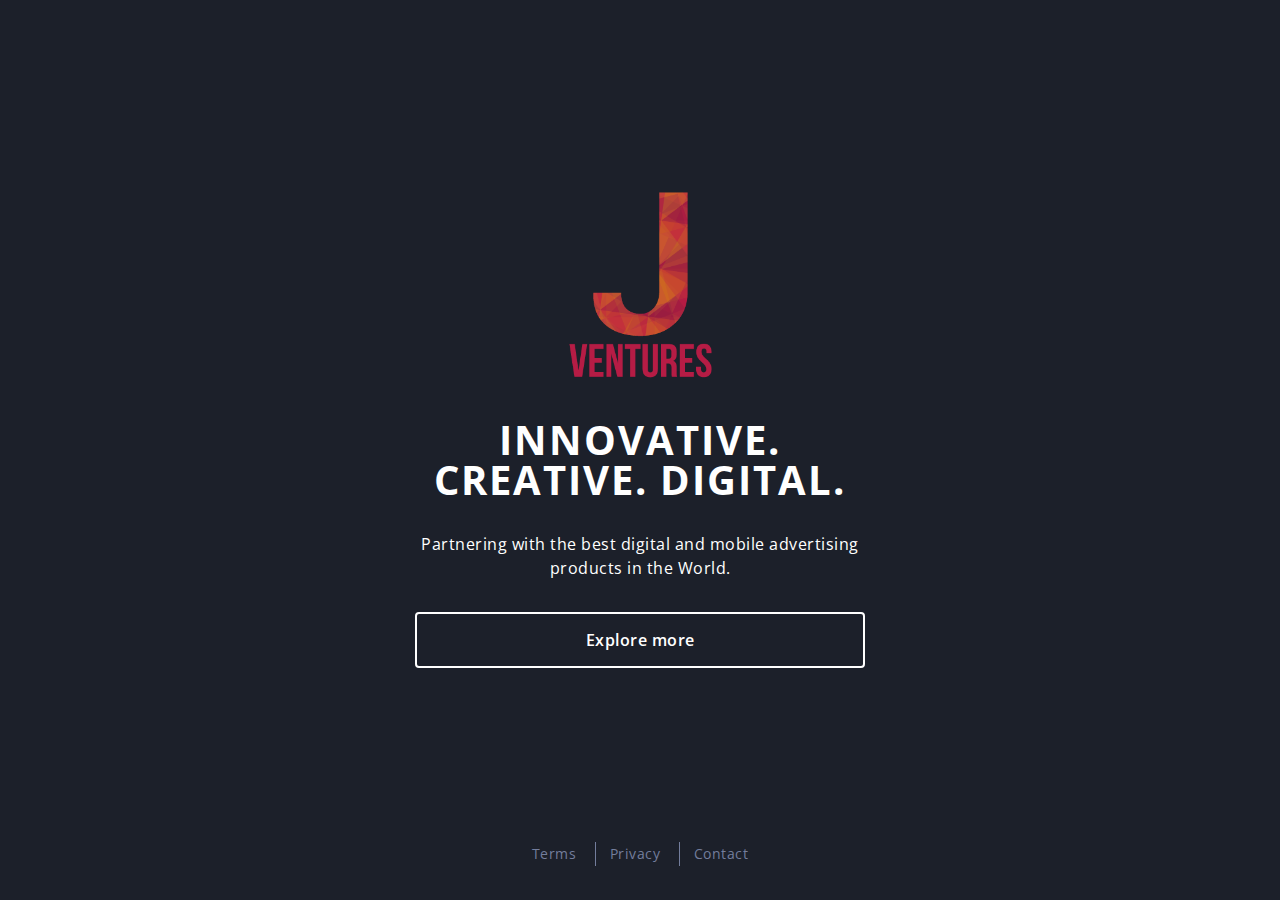
<file: 2/index.html>
<!DOCTYPE html>
<html lang="en">
<head>
    <meta charset="UTF-8">
    <meta name="viewport" content="width=device-width, initial-scale=1.0">
    <meta http-equiv="X-UA-Compatible" content="ie=edge">
    <title>Rocket</title>
    <link href="https://fonts.googleapis.com/css?family=Open+Sans:400,600,700" rel="stylesheet">
    <link rel="stylesheet" href="style.css">
</head>
<body>
    <div id="container">
        <img class="logo" src="logo.png" />
        <h1>INNOVATIVE. CREATIVE. DIGITAL.</h1>
        <section class="welcome">
            <p>Partnering with the best digital and mobile advertising products in the World.</p>
            <ul class="buttons">
                <!-- <li><a class="primary" href="#">Log In</a></li> -->
                <li><a href="#">Explore more</a></li>
            </ul>
        </section>
    
        <form id="login" class="hidden" method="#">
            <section>
                <div class="field">
                    <label for="username"><svg class="icon">
                            <use xmlns:xlink="http://www.w3.org/1999/xlink" xlink:href="#user"></use>
                        </svg></label>
                    <input type="text" name="username" placeholder="Username">
                </div>
                <div class="field">
                    <label for="password"><svg class="icon">
                            <use xmlns:xlink="http://www.w3.org/1999/xlink" xlink:href="#lock"></use>
                        </svg></label>
                    <input type="password" name="password" placeholder="Password">
                </div>
            </section>
            <ul class="buttons">
                <li><input type="submit" value="Log In" class="primary disabled"></li>
                <li><a href="#" class="minor">&#10229; Go back</a></li>
            </ul>
        </form>
    </div>
    
    <div id="footer">
        <ul>
            <li><a href="#">Terms</a></li>
            <li><a href="#">Privacy</a></li>
            <li><a href="#">Contact</a></li>
        </ul>
    </div>
    
    <svg xmlns="http://www.w3.org/2000/svg" class="icons hidden">
        <symbol id="user" viewBox="0 0 32 32" fill="none" stroke="currentcolor" stroke-linecap="round" stroke-linejoin="round"
            stroke-width="6.25%">
            <path d="M22 11 C22 16 19 20 16 20 13 20 10 16 10 11 10 6 12 3 16 3 20 3 22 6 22 11 Z M4 30 L28 30 C28 21 22 20 16 20 10 20 4 21 4 30 Z" />
        </symbol>
        <symbol id="lock" viewBox="0 0 32 32" fill="none" stroke="currentcolor" stroke-linecap="round" stroke-linejoin="round"
            stroke-width="6.25%">
            <path d="M5 15 L5 30 27 30 27 15 Z M9 15 C9 9 9 5 16 5 23 5 23 9 23 15 M16 20 L16 23" />
            <circle cx="16" cy="24" r="1" />
        </symbol>
    </svg>

    <script src="https://cdnjs.cloudflare.com/ajax/libs/jquery/3.1.0/jquery.min.js"></script>
    <script src="./app.js"></script>
</body>
</html>
</file>
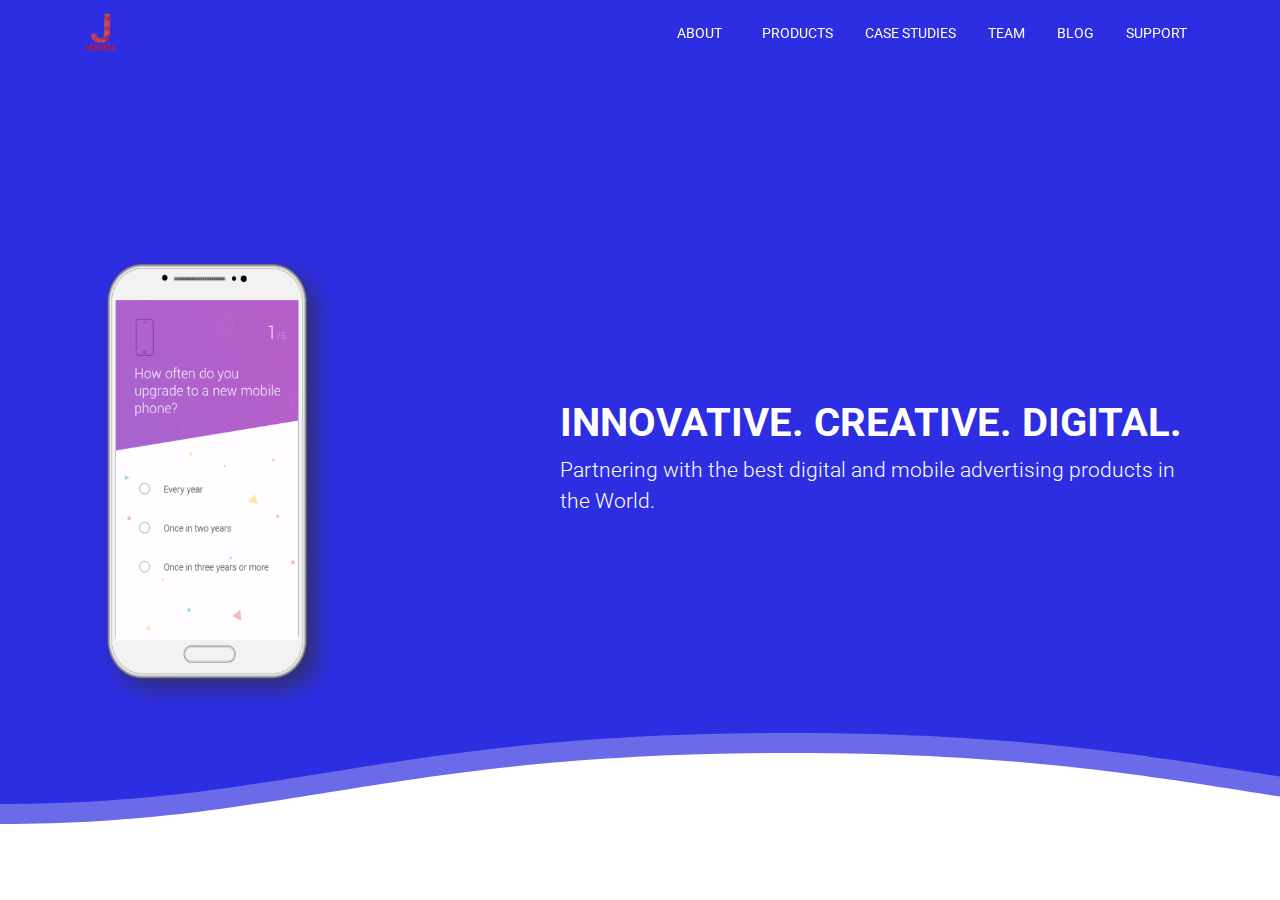
<file: 3/index.html>
<!DOCTYPE html>
<html lang="en">
<head>
    <meta charset="UTF-8">
    <meta name="viewport" content="width=device-width, initial-scale=1.0">
    <meta http-equiv="X-UA-Compatible" content="ie=edge">
    <title>Template 3</title>
    <!-- Styles -->
    <link href="./css/style.css" rel="stylesheet" type="text/css" />
    <link href="./css/switcher.css" rel="stylesheet" type="text/css" />
    <link href="./css/colors/color-blue.css" rel="stylesheet" id="color_theme" type="text/css" />
    <link rel="stylesheet" href="./css/bootstrap.min.css">
    <link rel="stylesheet" href="./css/themify-icons.css">
    <link rel="stylesheet" href="./css/owl.carousel.min.css">
    <link rel="stylesheet" href="./css/owl.theme.default.min.css">
    <link rel="stylesheet" href="./css/lity.min.css">
    <link rel="stylesheet" href="./css/aos.css">
    
    <!-- Google fonts -->
    <link href="https://fonts.googleapis.com/css?family=Josefin+Sans:300,400,500,600,700" rel="stylesheet">
    <link href="https://fonts.googleapis.com/css?family=Roboto:300,400,500,700" rel="stylesheet">
    
    <!--[if lt IE 9]>
    	<script src="https://oss.maxcdn.com/html5shiv/3.7.2/html5shiv.min.js"></script>
        <script src="https://oss.maxcdn.com/respond/1.4.2/respond.min.js"></script>
    <![endif]-->

    <style>
        .switcher {
            display: none;
        }
    </style>

</head>
<body>
    <div class="wrapper" id="wrapper">
        <header id="header" class="fixed-top">
            <!-- Navigation Start -->
            <nav class="navbar navbar-expand-lg navbar-light txt-color" id="mainNav">
                <div class="container">
                    <!-- Logo -->
                    <a class="navbar-brand" href="homepage-wave.html">
                        <img src="img/logo.png" alt="The Appo" height="40">
                    </a>
                    <!-- Navigation Button -->
                    <button class="navbar-toggler " type="button" data-toggle="collapse" data-target="#navbarNav" aria-controls="navbarNav"
                        aria-expanded="false" aria-label="Toggle navigation">
                        <span class="navbar-toggler-icon"></span>
                    </button>
                    <!-- Navigation Collapse Start -->
                    <div class="collapse navbar-collapse" id="navbarNav">
                        <ul class="nav navbar-nav ml-auto">
                            <li class="nav-item mr-4">
                                <a class="nav-link scroll-nav-link" href="#about">About</a>
                            </li>
                            <li class="nav-item mr-3">
                                <a class="nav-link scroll-nav-link" href="#features">Products</a>
                            </li>
                            <li class="nav-item mr-3">
                                <a class="nav-link scroll-nav-link" href="#screens">Case studies</a>
                            </li>
                            <!-- <li class="nav-item mr-3">
                                <a class="nav-link scroll-nav-link" href="#pricing">Pricing</a>
                            </li> -->
                            <li class="nav-item mr-3">
                                <a class="nav-link scroll-nav-link" href="#team">Team</a>
                            </li>
                            <li class="nav-item mr-3">
                                <a class="nav-link scroll-nav-link" href="#blog">Blog</a>
                            </li>
                            <li class="nav-item">
                                <a class="nav-link scroll-nav-link" href="#support">Support</a>
                            </li>
                        </ul>
                    </div>
                    <!-- Navigation Collapse End -->
                </div>
            </nav>
            <!-- Navigation End -->
        </header>


        <section id="intro" class="full-height fill-bg mb-6">
            <!-- Intro Panel Start -->
            <div class="intro-panel">
                <div class="container">
                    <!-- Row Start -->
                    <div class="row d-flex flex-row-reverse">
                        <!-- Btn & Info Start -->
                        <div class="col-lg-7 col-md-7 col-sm-12 d-flex">
                            <div class="align-self-center">
                                <!-- Title and Description -->
                                <div class="intro-content">
                                    <h1 class="h1">INNOVATIVE. CREATIVE. DIGITAL.</h1>
                                    <p>Partnering with the best digital and mobile advertising products in the World.</p>
                                </div>
                                <div class="icon-btn clearfix">
       
                                    <!-- Btn End -->

                                    <!-- Btn End -->
                                </div>
                            </div>
                        </div>
                        <!-- Btn & Info End -->
                        <!-- Mobile Screen Start -->
                        <div class="col-lg-5 col-md-5 col-sm-12">
                            <img src="img/feature.png" id="mobile-img" alt="Mobile screen">
                        </div>
                        <!-- Mobile Screen End -->
                    </div>
                    <!-- Row End -->
                </div>
            </div>
            <!-- Intro Panel End -->
            <!-- Wave animation -->
            <div class="wave"></div>
            <div class="wave"></div>
        </section>


    </div>

    <!-- Scripts -->
    <script src="./js/jquery.min.js"></script>
    <script src="./js/bootstrap.min.js"></script>
    <script src="./js/jquery.easing.min.js"></script>
    <script src="./js/owl.carousel.min.js"></script>
    <script src="./js/jquery.validate.min.js"></script>
    <script src="./js/lity.min.js"></script>
    <script src="./js/jquery.cookie.js"></script>
    <script src="./js/custom.js"></script>

</body>
</html>
</file>
<file: 2/style.css>
body {
  margin: 0;
  padding: 0;
  display: -webkit-box;
  display: -ms-flexbox;
  display: flex;
  -webkit-box-orient: vertical;
  -webkit-box-direction: normal;
      -ms-flex-direction: column;
          flex-direction: column;
  -webkit-box-align: center;
      -ms-flex-align: center;
          align-items: center;
  -webkit-box-pack: center;
      -ms-flex-pack: center;
          justify-content: center;
  background-color: #1C202A;
  background-image: url(http://www.cfdesigner.com/codepen/rocket-page-bkg.png);
  background-position: center;
  background-size: cover;
  font-family: 'Open Sans', sans-serif;
  font-size: 100%;
  height: 100vh;
  letter-spacing: 0.03125rem;
  line-height: 1.5rem;
  position: relative;
  width: 100vw;
}

h1, p {
  margin-bottom: 2rem;
}

h1 {
  font-size: 2.5rem;
  font-weight: 700;
  letter-spacing: 0.125rem;
  line-height: 2.5rem;
}

p {
  font-size: 1rem;
  font-weight: 400;
}

#container {
  color: #fff;
  text-align: center;
  min-height: 525px;
  width: 450px;
}

.logo {
  height: 200px;
}

.buttons {
  margin: 0;
  padding: 0;
}

.buttons li {
  list-style-type: none;
  margin-bottom: 1rem;
}

.buttons li:last-child {
  margin-bottom: 0;
}

.buttons a {
  border: solid 2px #fff;
  border-radius: 4px;
  color: #fff;
  display: block;
  font-weight: 600;
  padding: 1rem;
  padding: calc(1rem - 2px);
  text-decoration: none;
  -webkit-transition: all 0.2s ease;
  transition: all 0.2s ease;
  vertical-align: middle;
}

.buttons a:hover {
  background: #737D9C;
  border-color: #737D9C;
}

.buttons .primary {
  background-color: #E0280C;
  border-color: #E0280C;
  border: none;
  border-bottom: solid 4px #C0180C;
  color: #fff;
}

.buttons .primary:hover {
  background: #F0382C;
  border-color: #C0180C;
}

.buttons .primary:active {
  background: #C0180C;
}

.buttons .minor {
  border: none;
  color: #c1c1c1;
  display: inline-block;
  padding: 0.5rem;
}

.buttons .minor:hover {
  background: none;
  color: #fff;
}

.buttons .disabled {
  background: none;
  border: solid 2px #969696;
  color: #969696;
  pointer-events: none;
}

form .field {
  display: -webkit-box;
  display: -ms-flexbox;
  display: flex;
  margin-bottom: 1rem;
}

form input[type='password'],
form input[type='text'],
form input[type='submit'] {
  border: none;
  border-radius: 4px;
  color: #fff;
  font: inherit;
  padding: 1rem;
  width: 100%;
}

form input[type='password'],
form input[type='text'] {
  background-color: #3b4148;
  border-radius: 0 4px 4px 0;
}

form input[type='password']:focus,
form input[type='password']:hover,
form input[type='text']:focus,
form input[type='text']:hover {
  background-color: #434a52;
  outline: none;
}

form input[type='submit'] {
  cursor: pointer;
  font-weight: 600;
  padding: 1rem;
  padding: calc(1rem - 2px);
  -webkit-transition: all 0.2s ease;
  transition: all 0.2s ease;
}

form input[type='submit']:focus {
  background: #F0382C;
  outline: none;
}

form input[type='submit']:active {
  background: #C0180C;
}

form label {
  background-color: #363b41;
  border-radius: 4px 0 0 4px;
  padding: 1rem;
}

.icon {
  display: inline-block;
  fill: #fff;
  height: 1.5rem;
  width: 2rem;
  vertical-align: middle;
}

#footer {
  display: block;
  position: absolute;
  bottom: 20px;
  font-size: 0.875em;
  text-align: center;
  width: 100%;
}

#footer ul {
  padding: 0;
}

#footer li {
  border-left: solid 1px #737D9C;
  display: inline-block;
  list-style-type: none;
  padding: 0 1em;
}

#footer li:first-child {
  border: none;
}

#footer a {
  color: #737D9C;
  text-decoration: none;
}

#footer a:hover {
  color: #c1c1c1;
}

.hidden {
  display: none;
}
/*# sourceMappingURL=style.css.map */
</file>
<file: 3/css/style.css>
/* ------------------------------------------------------------------ */
/* [Master Stylesheet] */
/* Project :         The Appo */
/* Version :         1 */
/* Last change :     25/01/2018 */
/* Author :          Amit Chauhan */
/* ------------------------------------------------------------------ */
/* ------------------------------------------------------------------ */
/* [Table of contents] */
/* 1. Body */
/* 2. Header / #header */
/* 3. Navigation / #mainNav */
/* 4. Introduction / #Intro */
/* 5. Download button / .icon-btn */
/* 6. About / #about */
/*     1. About mobile screen / #appScreen */
/* 7. Heading / .heading */
/*     1. Sub Heading / .sub-head */
/* 8. informational text / .info-txt */
/* 9. Features / #features */
/*     1. Feature Card / .feature-card */
/*         1.1 Icon Circle / .icon-circle */
/* 10. Demo / .demo */
/* 11. App screens / #screens */
/*     1. App screen block / #screen-block */
/* 12. Pricing / #pricing */
/*     1. Price Card / .price-card */
/*     2. Price Information / .price-info */
/*         2.1 Price Header / .price-header */
/*         2.2 Price Body / .price-body */
/*         2.3 Price Footer / .price-footer */
/* 13. Static / .static */
/* 14. Client Card / .client-card */
/*     1. Client Image / .client-img */
/*     2. Client Description / .client-desc */
/* 15. Round Image / .img-circle */
/* 16. Team / #team */
/* 17. Team Card / .team-card */
/* 18. Overlay / .overlay */
/* 19. Social / .social */
/* 20. Blog / #blog */
/* 21. Blog Card / .blog-card */
/*     1. Blog Image / .blog-img */
/*     2. Blog Header / .blog-head */
/* 22. Support / #support */
/* 23. Address / .address */
/*     1. Address information / .add-info */
/* 24. Footer / .footer */
/* 25. Social link / .social-link */
/* 26. Last Footer / .last-footer */
/* 27. Button Blue / .btn-blue */
/* 28. Button While / .btn-white */
/* 29. Button Rounded / .btn-rounded */
/* 30. Button Line / .line */
/* ------------------------------------------------------------------ */
/* ------------------------------------------------------------------ */
/* [Color codes] */
/* Background:	#ffffff (white) */
/* Content:	#747474 (grey) */
/* Heading .h1, .h2, .h3, .h4, .h5, .h6: #000 (black) */
/* ------------------------------------------------------------------ */
/* ------------------------------------------------------------------ */
/* [Typography] */
/* Body copy :		1rem 'Roboto', sans-serif; */
/* Heading 1 :      2.5rem 'Josefin Sans', sans-serif; */
/* Heading 2 :      2rem 'Josefin Sans', sans-serif; */
/* Heading 3 :      1.75rem 'Josefin Sans', sans-serif; */
/* Heading 5 :      1.25rem 'Josefin Sans', sans-serif; */
/* ------------------------------------------------------------------- */
/* -------------------------------- */
/*               Reset              */
/* -------------------------------- */
html, body, div, span, applet, object, iframe,
h1, h2, h3, h4, h5, h6, p, blockquote, pre,
a, abbr, acronym, address, big, cite, code,
del, dfn, em, img, ins, kbd, q, s, samp,
small, strike, strong, sub, sup, tt, var,
b, u, i, center, dl, dt, dd, ol, ul, li,
fieldset, form, label, legend,
table, caption, tbody, tfoot, thead, tr, th, td,
article, aside, canvas, details, embed,
figure, figcaption, footer, header, hgroup,
menu, nav, output, ruby, section, summary,
time, mark, audio, video {
  margin: 0;
  padding: 0;
  border: 0;
  font-size: 100%;
  font: inherit;
  vertical-align: baseline;
}

article, aside, details, figcaption, figure,
footer, header, hgroup, menu, nav, section, img {
  display: block;
}

body {
  line-height: 1;
}

ol, ul {
  list-style: none;
}

blockquote, q {
  quotes: none;
}

blockquote:before, blockquote:after,
q:before, q:after {
  content: "";
  content: none;
}

table {
  border-collapse: collapse;
  border-spacing: 0;
}

* {
  outline: none !important;
  padding: 0px;
  margin: 0px;
}

/* -------------------------------- */
/*             Key Frames           */
/* -------------------------------- */
@-webkit-keyframes pulse {
  0% {
    -webkit-transform: scale(1);
    transform: scale(1);
    opacity: 0;
  }
  50% {
    -webkit-transform: scale(1.5);
    transform: scale(1.5);
    opacity: .5;
  }
  100% {
    -webkit-transform: scale(2);
    transform: scale(2);
    opacity: 0;
  }
}

@keyframes pulse {
  0% {
    -webkit-transform: scale(1);
    transform: scale(1);
    opacity: 0;
  }
  50% {
    -webkit-transform: scale(1.5);
    transform: scale(1.5);
    opacity: .5;
  }
  100% {
    -webkit-transform: scale(2);
    transform: scale(2);
    opacity: 0;
  }
}

/* ------- Loading Keyframes -------*/
@-webkit-keyframes before {
  0% {
    width: 0.5rem;
    -webkit-box-shadow: 1rem -0.5rem rgba(225, 20, 98, 0.75), -1rem 0.5rem rgba(111, 202, 220, 0.75);
            box-shadow: 1rem -0.5rem rgba(225, 20, 98, 0.75), -1rem 0.5rem rgba(111, 202, 220, 0.75);
  }
  35% {
    width: 2.5rem;
    -webkit-box-shadow: 0 -0.5rem rgba(225, 20, 98, 0.75), 0 0.5rem rgba(111, 202, 220, 0.75);
            box-shadow: 0 -0.5rem rgba(225, 20, 98, 0.75), 0 0.5rem rgba(111, 202, 220, 0.75);
  }
  70% {
    width: 0.5rem;
    -webkit-box-shadow: -1rem -0.5rem rgba(225, 20, 98, 0.75), 1rem 0.5rem rgba(111, 202, 220, 0.75);
            box-shadow: -1rem -0.5rem rgba(225, 20, 98, 0.75), 1rem 0.5rem rgba(111, 202, 220, 0.75);
  }
  100% {
    -webkit-box-shadow: 1rem -0.5rem rgba(225, 20, 98, 0.75), -1rem 0.5rem rgba(111, 202, 220, 0.75);
            box-shadow: 1rem -0.5rem rgba(225, 20, 98, 0.75), -1rem 0.5rem rgba(111, 202, 220, 0.75);
  }
}

@keyframes before {
  0% {
    width: 0.5rem;
    -webkit-box-shadow: 1rem -0.5rem rgba(225, 20, 98, 0.75), -1rem 0.5rem rgba(111, 202, 220, 0.75);
            box-shadow: 1rem -0.5rem rgba(225, 20, 98, 0.75), -1rem 0.5rem rgba(111, 202, 220, 0.75);
  }
  35% {
    width: 2.5rem;
    -webkit-box-shadow: 0 -0.5rem rgba(225, 20, 98, 0.75), 0 0.5rem rgba(111, 202, 220, 0.75);
            box-shadow: 0 -0.5rem rgba(225, 20, 98, 0.75), 0 0.5rem rgba(111, 202, 220, 0.75);
  }
  70% {
    width: 0.5rem;
    -webkit-box-shadow: -1rem -0.5rem rgba(225, 20, 98, 0.75), 1rem 0.5rem rgba(111, 202, 220, 0.75);
            box-shadow: -1rem -0.5rem rgba(225, 20, 98, 0.75), 1rem 0.5rem rgba(111, 202, 220, 0.75);
  }
  100% {
    -webkit-box-shadow: 1rem -0.5rem rgba(225, 20, 98, 0.75), -1rem 0.5rem rgba(111, 202, 220, 0.75);
            box-shadow: 1rem -0.5rem rgba(225, 20, 98, 0.75), -1rem 0.5rem rgba(111, 202, 220, 0.75);
  }
}

@-webkit-keyframes after {
  0% {
    height: 0.5rem;
    -webkit-box-shadow: 0.5rem 1rem rgba(61, 184, 143, 0.75), -0.5rem -1rem rgba(233, 169, 32, 0.75);
            box-shadow: 0.5rem 1rem rgba(61, 184, 143, 0.75), -0.5rem -1rem rgba(233, 169, 32, 0.75);
  }
  35% {
    height: 2.5rem;
    -webkit-box-shadow: 0.5rem 0 rgba(61, 184, 143, 0.75), -0.5rem 0 rgba(233, 169, 32, 0.75);
            box-shadow: 0.5rem 0 rgba(61, 184, 143, 0.75), -0.5rem 0 rgba(233, 169, 32, 0.75);
  }
  70% {
    height: 0.5rem;
    -webkit-box-shadow: 0.5rem -1rem rgba(61, 184, 143, 0.75), -0.5rem 1rem rgba(233, 169, 32, 0.75);
            box-shadow: 0.5rem -1rem rgba(61, 184, 143, 0.75), -0.5rem 1rem rgba(233, 169, 32, 0.75);
  }
  100% {
    -webkit-box-shadow: 0.5rem 1rem rgba(61, 184, 143, 0.75), -0.5rem -1rem rgba(233, 169, 32, 0.75);
            box-shadow: 0.5rem 1rem rgba(61, 184, 143, 0.75), -0.5rem -1rem rgba(233, 169, 32, 0.75);
  }
}

@keyframes after {
  0% {
    height: 0.5rem;
    -webkit-box-shadow: 0.5rem 1rem rgba(61, 184, 143, 0.75), -0.5rem -1rem rgba(233, 169, 32, 0.75);
            box-shadow: 0.5rem 1rem rgba(61, 184, 143, 0.75), -0.5rem -1rem rgba(233, 169, 32, 0.75);
  }
  35% {
    height: 2.5rem;
    -webkit-box-shadow: 0.5rem 0 rgba(61, 184, 143, 0.75), -0.5rem 0 rgba(233, 169, 32, 0.75);
            box-shadow: 0.5rem 0 rgba(61, 184, 143, 0.75), -0.5rem 0 rgba(233, 169, 32, 0.75);
  }
  70% {
    height: 0.5rem;
    -webkit-box-shadow: 0.5rem -1rem rgba(61, 184, 143, 0.75), -0.5rem 1rem rgba(233, 169, 32, 0.75);
            box-shadow: 0.5rem -1rem rgba(61, 184, 143, 0.75), -0.5rem 1rem rgba(233, 169, 32, 0.75);
  }
  100% {
    -webkit-box-shadow: 0.5rem 1rem rgba(61, 184, 143, 0.75), -0.5rem -1rem rgba(233, 169, 32, 0.75);
            box-shadow: 0.5rem 1rem rgba(61, 184, 143, 0.75), -0.5rem -1rem rgba(233, 169, 32, 0.75);
  }
}

@-webkit-keyframes wave {
  0% {
    margin-left: 0;
  }
  100% {
    margin-left: -1600px;
  }
}

@keyframes wave {
  0% {
    margin-left: 0;
  }
  100% {
    margin-left: -1600px;
  }
}

@-webkit-keyframes swell {
  0%, 100% {
    -webkit-transform: translate3d(0, -25px, 0);
    transform: translate3d(0, -25px, 0);
  }
  50% {
    -webkit-transform: translate3d(0, 5px, 0);
    transform: translate3d(0, 5px, 0);
  }
}

@keyframes swell {
  0%, 100% {
    -webkit-transform: translate3d(0, -25px, 0);
    transform: translate3d(0, -25px, 0);
  }
  50% {
    -webkit-transform: translate3d(0, 5px, 0);
    transform: translate3d(0, 5px, 0);
  }
}

/* -------------------------------- */
/*           Comman Style           */
/* -------------------------------- */
.bg-shape:after, .bg-shape:before, .screen-block:after, .screen-block:before, .contact:after, .navbar .navbar-toggler-icon:before, .navbar .navbar-toggler-icon:after, .navbar-nav .nav-item .nav-link:after {
  display: block;
  position: absolute;
  content: '';
}

body {
  font-family: Roboto, sans-serif;
  color: #747474;
  line-height: 1.25;
}

img {
  max-width: 100%;
}

p {
  margin-bottom: 1.5rem;
}

p:last-child {
  margin-bottom: 0;
}

.nopadding {
  padding: 0;
}

.h1, .h2, .h3, .h4, .h5, .h6 {
  font-family: Josefin Sans, sans-serif;
  display: block;
}

@media (max-width: 767px) {
  .h1 {
    font-size: 2rem;
  }
}

@media (max-width: 767px) {
  .h2 {
    font-size: 1.5rem;
  }
}

@media (max-width: 767px) {
  .h3 {
    font-size: 1.3rem;
  }
}

@media (max-width: 767px) {
  .h4 {
    font-size: 1.1rem;
  }
}

#wrapper {
  overflow: hidden;
  position: relative;
}

#header {
  -webkit-transition: all 0.4s ease-in-out;
  transition: all 0.4s ease-in-out;
}

#header.header-shadow {
  -webkit-box-shadow: 0px 1px 5px 0px rgba(0, 0, 0, 0.2);
  -ms-box-shadow: 0px 1px 5px 0px rgba(0, 0, 0, 0.2);
  -o-box-shadow: 0px 1px 5px 0px rgba(0, 0, 0, 0.2);
  box-shadow: 0px 1px 5px 0px rgba(0, 0, 0, 0.2);
}

#header.header-shadow .navbar .nb-two img.logo-normal {
  opacity: 0;
}

#header.header-shadow .navbar .nb-two img.logo-scroll {
  opacity: 1;
}

@media (max-width: 992px) {
  .fill-sm-bg {
    background-color: #fff;
  }
}

.full-height {
  height: 100vh;
}

.error {
  color: red;
  padding: 5px 10px;
}

.mt-6 {
  margin-top: 6rem;
}

.pt-6 {
  padding-top: 6rem;
}

.py-6 {
  padding-top: 6rem;
  padding-bottom: 6rem;
}

/* ---- Intro style ---- */
#intro {
  position: relative;
}

#intro .intro-panel {
  position: absolute;
  width: 100%;
  top: 50%;
  z-index: 2;
  font-size: 1.3rem;
  font-weight: 300;
  margin-top: 2rem;
  -webkit-transform: translate(0, -50%);
  transform: translate(0, -50%);
}

@media (max-width: 992px) {
  #intro .intro-panel {
    font-size: 1.2rem;
  }
}

@media (max-width: 767px) {
  #intro .intro-panel {
    position: relative;
    text-align: center;
    bottom: auto;
    margin-top: 0;
    padding-top: 8rem;
    top: auto;
    font-weight: 400;
    font-size: 1rem;
    -webkit-transform: translate(0, 0);
    transform: translate(0, 0);
  }
}

#intro .intro-panel .intro-content {
  margin-bottom: 3rem;
}

@media (max-width: 767px) {
  #intro .intro-panel .intro-content {
    margin-bottom: 2rem;
  }
}

@media (max-width: 767px) {
  #intro .intro-panel #mobile-img {
    display: inline-block;
    margin-top: 3rem;
  }
}

@media (max-width: 992px) {
  #intro.full-height {
    height: 40rem;
  }
}

@media (max-width: 767px) {
  #intro.full-height {
    height: auto;
  }
}

#intro.fill-bg .intro-panel {
  color: #fff;
}

#intro .h1 {
  text-transform: uppercase;
  font-weight: 700;
}

@media (max-width: 1200px) {
  #intro .h1 {
    font-size: 2rem;
  }
}

@media (max-width: 992px) {
  #intro .h1 {
    font-size: 1.5rem;
    margin-bottom: 2rem;
  }
}

@media (max-width: 767px) {
  #intro .h1 {
    font-size: 1.2rem;
    margin-bottom: 1.5rem;
  }
}

#intro.fill-bg h1 {
  color: #fff;
}

#intro.fill-bg .p-btn {
  background: #fff;
  color: #000;
}

.h2, .h3, .h4, .h5, .h6 {
  color: #000;
}

.h2 {
  margin-bottom: 0;
}

#mobile-img {
  max-height: 30rem;
}

.heading {
  margin-bottom: 1.5rem;
}

.heading:after {
  content: '';
  display: inline-block;
  background-image: url(../img/head.png);
  width: 144px;
  height: 24px;
  margin-top: .5rem;
}

.heading .sub-head {
  color: #afadad;
}

@media (max-width: 767px) {
  .icon-btn {
    display: inline-block;
    text-align: center;
  }
}

.icon-btn .btn {
  float: left;
  margin-right: 1rem;
}

.icon-btn .btn:last-child {
  margin-right: 0;
}

@media (max-width: 480px) {
  .icon-btn .btn {
    display: inline-block;
    float: none;
    margin-right: 0;
    margin-top: 1rem;
  }
  .icon-btn .btn:first-child {
    margin-top: 0;
  }
}

.sub-head {
  display: block;
  font-size: 14px;
}

/* ---- Background shape style ---- */
.bg-shape:after, .bg-shape:before {
  left: -1px;
  right: -2px;
  height: 100%;
  bottom: 0;
  z-index: 1;
  background-position: bottom;
  background-repeat: no-repeat;
  background-size: contain;
}

.bg-shape:before {
  bottom: 10px;
  opacity: .6;
}

@media (max-width: 480px) {
  .bg-shape:before {
    bottom: 5px;
  }
}

.contact .bg-shape:before, .contact .bg-shape:after {
  bottom: auto;
  top: 135px;
  z-index: 0;
  background-size: cover;
  -webkit-transform: rotate(180deg);
  transform: rotate(180deg);
}

.contact .bg-shape:before {
  top: 145px;
}

.shape-1:after, .shape-1:before {
  background-image: url("../img/bg-1.svg");
}

.shape-2:after, .shape-2:before {
  background-image: url("../img/bg-2.svg");
}

/* ---- Background Image style ---- */
.bg-black {
  background-color: #000;
}

.image-banner {
  color: #fff;
}

.image-banner#intro .h1 {
  color: #fff !important;
}

.image-banner .btn-black-line {
  background-color: #fff;
  border: none !important;
}

.block-set-full {
  position: absolute;
  height: 100%;
  width: 100%;
}

.intro-image {
  background-image: url("../img/image-banner.jpg");
  background-size: cover;
}

.opacity-1 {
  opacity: .1;
}

.opacity-7 {
  opacity: .7;
}

/* ---- Youtube video ---- */
.videoBg {
  overflow: hidden;
}

.videoBg .inline-YTPlayer, .videoBg .player {
  height: 100% !important;
}

@media (max-width: 767px) {
  .videoBg .inline-YTPlayer {
    position: absolute !important;
    left: 0;
    top: 0;
    width: 100%;
  }
}

/* ---- Wave animation ---- */
.wave {
  background: url("../img/wave.svg") repeat-x;
  position: absolute;
  bottom: 0;
  width: 6400px;
  height: 147px;
  -webkit-transform: translate3d(0, 0, 0);
  transform: translate3d(0, 0, 0);
  -webkit-animation: wave 7s cubic-bezier(0.36, 0.45, 0.63, 0.53) infinite;
  animation: wave 7s cubic-bezier(0.36, 0.45, 0.63, 0.53) infinite;
}

.wave:nth-child(2) {
  bottom: 20px;
  opacity: .3;
  -webkit-animation: wave 7s cubic-bezier(0.36, 0.45, 0.63, 0.53) -0.125s infinite, swell 7s ease -1.25s infinite;
  animation: wave 7s cubic-bezier(0.36, 0.45, 0.63, 0.53) -0.125s infinite, swell 7s ease -1.25s infinite;
}

/* ---- About style ---- */
#appScreen {
  position: relative;
  text-align: right;
  margin-bottom: 2rem;
}

@media (max-width: 767px) {
  #appScreen {
    width: 300px;
    margin-left: auto;
    margin-right: auto;
  }
}

#appScreen .mob-screen {
  display: inline-block;
  -webkit-box-shadow: 0px 0px 30px 0px rgba(0, 0, 0, 0.3);
  -ms-box-shadow: 0px 0px 30px 0px rgba(0, 0, 0, 0.3);
  -o-box-shadow: 0px 0px 30px 0px rgba(0, 0, 0, 0.3);
  box-shadow: 0px 0px 30px 0px rgba(0, 0, 0, 0.3);
}

#appScreen .mob-1 {
  position: absolute;
  z-index: 2;
  bottom: -2rem;
  right: 6rem;
}

@media (max-width: 767px) {
  .about-desc {
    margin-top: 3rem;
  }
}

/* ---- Feature Section ---- */
#features {
  margin-bottom: -2rem;
}

.feature-card {
  font-size: 14px;
  margin-bottom: 2rem;
  min-height: 8rem;
  border-radius: 1rem;
  -webkit-box-shadow: 0px 1px 15px 0px rgba(0, 0, 0, 0.1);
  -ms-box-shadow: 0px 1px 15px 0px rgba(0, 0, 0, 0.1);
  -o-box-shadow: 0px 1px 15px 0px rgba(0, 0, 0, 0.1);
  box-shadow: 0px 1px 15px 0px rgba(0, 0, 0, 0.1);
}

.info-txt {
  font-size: 1.5rem;
  font-weight: 300;
  margin-bottom: 3rem;
}

@media (max-width: 992px) {
  .info-txt {
    font-size: 1.2rem;
  }
}

@media (max-width: 767px) {
  .info-txt {
    font-size: 1rem;
  }
}

.icon-circle {
  width: 4rem;
  height: 4rem;
  border: 2px solid #000;
  font-size: 2rem;
  color: #000;
  border-radius: 50%;
}

.icon-circle.white {
  color: #fff;
  border-color: #fff;
}

.feature-card .icon-circle {
  -webkit-box-shadow: 0px 1px 5px 0px rgba(0, 0, 0, 0.4);
  -ms-box-shadow: 0px 1px 5px 0px rgba(0, 0, 0, 0.4);
  -o-box-shadow: 0px 1px 5px 0px rgba(0, 0, 0, 0.4);
  box-shadow: 0px 1px 5px 0px rgba(0, 0, 0, 0.4);
}

/* ---- App demo Section ---- */
.demo {
  height: 20rem;
  background-image: url("../img/mobile-bg.jpg");
  background-position: center;
  background-size: cover;
  background-attachment: fixed;
}

.demo .demo-link {
  display: block;
  height: 100%;
  position: relative;
}

.demo .demo-link .demo-head {
  font-weight: 300;
  color: #fff;
}

.demo .demo-link a:hover {
  text-decoration: none;
}

.demo .demo-link .icon-circle {
  -webkit-transform: scale(1);
  transform: scale(1);
  -webkit-transition: all 0.4s ease-in-out;
  transition: all 0.4s ease-in-out;
}

.demo .demo-link .icon-circle:after {
  position: absolute;
  content: '';
  display: block;
  width: 100%;
  height: 100%;
  border: 2px solid #fff;
  opacity: 0;
  left: 0;
  border-radius: 50%;
}

.demo .demo-link .icon-circle:hover {
  -webkit-transform: scale(0.8);
  transform: scale(0.8);
}

.demo .demo-link .icon-circle:hover:after {
  -webkit-animation: pulse 1s ease-in-out;
  animation: pulse 1s ease-in-out;
}

/* ---- App Screen Section ---- */
.screen-block:after, .screen-block:before {
  top: 0;
  bottom: 0;
  width: 25%;
  z-index: 2;
}

@media (max-width: 767px) {
  .screen-block:after, .screen-block:before {
    display: none;
  }
}

.screen-block:before {
  background: -webkit-gradient(linear, left top, right top, from(white), color-stop(41%, white), to(rgba(255, 255, 255, 0)));
  background: linear-gradient(to right, white 0%, white 41%, rgba(255, 255, 255, 0) 100%);
  filter: progid:DXImageTransform.Microsoft.gradient( startColorstr='#ffffff', endColorstr='#00ffffff',GradientType=1 );
}

.screen-block:after {
  right: 0;
  background: -webkit-gradient(linear, left top, right top, from(rgba(255, 255, 255, 0)), color-stop(59%, white), to(white));
  background: linear-gradient(to right, rgba(255, 255, 255, 0) 0%, white 59%, white 100%);
  filter: progid:DXImageTransform.Microsoft.gradient( startColorstr='#00ffffff', endColorstr='#ffffff',GradientType=1 );
}

.screen-block .owl-item {
  -webkit-transform: scale(0.85);
  transform: scale(0.85);
}

@media (max-width: 767px) {
  .screen-block .owl-item {
    -webkit-transform: scale(1);
    transform: scale(1);
    text-align: center;
  }
  .screen-block .owl-item img {
    display: inline-block;
    max-width: 13rem;
  }
}

.screen-block .owl-item.center {
  -webkit-transform: scale(1);
  transform: scale(1);
  -webkit-transition: all 0.4s ease-in-out;
  transition: all 0.4s ease-in-out;
}

/* ---- Owl Sliders Style ---- */
.owl-btn-slider.owl-theme .owl-nav {
  margin-top: 1.5rem;
}

.owl-btn-slider.owl-theme .owl-nav [class*="owl-"] {
  text-transform: uppercase;
  font-size: 12px;
  background-color: transparent;
  border: 1px solid transparent;
  border-radius: 1.2rem;
  padding: .3rem 1.2rem;
}

.owl-btn-slider.owl-theme .owl-nav [class*="owl-"]:hover {
  color: #fff;
}

.owl-dots-slider.owl-theme .owl-dots {
  margin-top: 1rem !important;
}

.owl-dots-slider.owl-theme .owl-dots .owl-dot span {
  width: 12px;
  height: 12px;
  margin: 0 .25rem;
  opacity: .6;
  -webkit-transform: scale(0.7);
  transform: scale(0.7);
  -webkit-transition: all 0.5s ease-in-out;
  transition: all 0.5s ease-in-out;
}

.owl-dots-slider.owl-theme .owl-dots .owl-dot span:hover {
  opacity: 1;
}

.owl-dots-slider.owl-theme .owl-dots .owl-dot.active span {
  opacity: 1;
  -webkit-transform: scale(1);
  transform: scale(1);
}

/* ---- Price Section ---- */
.price-card {
  position: relative;
  overflow: hidden;
  border-radius: 1.5rem;
  -webkit-transition: all 0.3s ease-in;
  transition: all 0.3s ease-in;
}

.price-card.sm-shadow:hover {
  -webkit-box-shadow: 0px 1px 25px 0px rgba(0, 0, 0, 0.2);
  -ms-box-shadow: 0px 1px 25px 0px rgba(0, 0, 0, 0.2);
  -o-box-shadow: 0px 1px 25px 0px rgba(0, 0, 0, 0.2);
  box-shadow: 0px 1px 25px 0px rgba(0, 0, 0, 0.2);
}

.price-card.md-shadow:hover {
  -webkit-box-shadow: 0px 1px 15px 0px rgba(0, 0, 0, 0.4);
  -ms-box-shadow: 0px 1px 15px 0px rgba(0, 0, 0, 0.4);
  -o-box-shadow: 0px 1px 15px 0px rgba(0, 0, 0, 0.4);
  box-shadow: 0px 1px 15px 0px rgba(0, 0, 0, 0.4);
}

.price-card.premium .price-header, .price-card.premium .price-body {
  color: #fff;
}

.price-card .price-header .btn-block + .btn-block {
  margin-top: 0;
}

.price-card .price-header .head {
  text-transform: uppercase;
}

.price-card .price-header .price {
  font-size: 2rem;
  font-weight: 700;
}

.price-card .price-header .sub-head {
  font-size: .8rem;
}

.price-card .price-body {
  color: #000;
}

.price-card .price-footer .btn {
  padding-left: 3rem;
  padding-right: 3rem;
  border-radius: 1.5rem;
  -webkit-transition: all 0.5s ease-in;
  transition: all 0.5s ease-in;
}

.price-card .price-footer .btn .txt {
  font-size: .9rem;
  font-weight: 500;
}

.price-card .price-footer .btn .pf-icon {
  opacity: 0;
  top: 3px;
  left: 0;
  font-size: 1.2rem;
  -webkit-transition: all 0.5s ease-in;
  transition: all 0.5s ease-in;
}

.price-card .price-footer .btn:hover .pf-icon {
  left: 10px;
  opacity: 1;
}

/* ---- Statics Section ---- */
.static .head {
  font-family: Josefin Sans, sans-serif;
  font-size: 3rem;
  line-height: 1;
}

.static, .tag-links a:hover {
  color: #fff;
}

@media (max-width: 767px) {
  .app-info {
    margin-bottom: 2rem;
  }
}

.app-info:last-child, .app-info:nth-last-child(2) {
  margin-bottom: 0;
}

/* ---- Testimonials Section ---- */
.img-circle {
  overflow: hidden;
  border-radius: 50%;
}

.person-name {
  font-family: Josefin Sans, sans-serif;
  font-size: 1.5rem;
  font-weight: 600;
  color: #000;
}

.f-italic {
  font-style: italic;
}

.client-card .client-img {
  width: 10rem;
  height: 10rem;
  border: .3rem solid transparent;
}

@media (max-width: 767px) {
  .client-card .client-desc {
    text-align: center;
  }
}

.client-card .client-desc .f-italic {
  font-size: .8rem;
}

/* ---- Team Section ---- */
.overlay {
  position: absolute;
  top: 0;
  bottom: 0;
  left: 0;
  right: 0;
  visibility: hidden;
  opacity: 0;
  -webkit-transition: all 0.5s ease-in;
  transition: all 0.5s ease-in;
}

.team-card .img-circle img {
  -webkit-transform: scale(1);
  transform: scale(1);
  -webkit-transition: all 0.5s ease-in;
  transition: all 0.5s ease-in;
}

@media (max-width: 767px) {
  .team-card .img-circle {
    width: 12rem;
    height: 12rem;
    margin-left: auto;
    margin-right: auto;
  }
}

.team-card .img-circle:hover img {
  -webkit-transform: scale(1.2);
  transform: scale(1.2);
}

.team-card .img-circle:hover .overlay {
  visibility: visible;
  opacity: 1;
}

.team-card .img-circle:hover .overlay .social li:nth-child(1) a, .team-card .img-circle:hover .overlay .social li:nth-child(2) a, .team-card .img-circle:hover .overlay .social li:nth-child(3) a, .team-card .img-circle:hover .overlay .social li:nth-child(4) a {
  top: 0;
}

.team-card .img-circle:hover .overlay .social li a {
  opacity: 1;
}

.team-card .overlay .social {
  margin-left: -.3rem;
  margin-right: -.3rem;
}

.team-card .overlay .social li {
  float: left;
  padding-left: .3rem;
  padding-right: .3rem;
}

.team-card .overlay .social li a {
  color: #fff;
  text-decoration: none !important;
  opacity: 0;
  position: relative;
  -webkit-transition: all 0.3s ease-in 0.5s;
  transition: all 0.3s ease-in 0.5s;
}

.team-card .overlay .social li:nth-child(1) a {
  top: .4rem;
}

.team-card .overlay .social li:nth-child(2) a {
  top: .8rem;
}

.team-card .overlay .social li:nth-child(3) a {
  top: 1.2rem;
}

.team-card .overlay .social li:nth-child(4) a {
  top: 1.6rem;
}

/* ---- Blog Section ---- */
.setImgBack img {
  visibility: hidden;
}

.blog-card {
  height: 100%;
  background-color: #fff;
}

.blog-card.sm-shadow {
  -webkit-transition: all 0.4s ease-in;
  transition: all 0.4s ease-in;
}

.blog-card.sm-shadow:hover {
  -webkit-box-shadow: 0px 1px 5px 0px rgba(0, 0, 0, 0.1);
  -ms-box-shadow: 0px 1px 5px 0px rgba(0, 0, 0, 0.1);
  -o-box-shadow: 0px 1px 5px 0px rgba(0, 0, 0, 0.1);
  box-shadow: 0px 1px 5px 0px rgba(0, 0, 0, 0.1);
}

.blog-card .blog-img .setImgBack {
  height: 11rem;
  background-size: cover;
  background-position: center;
}

@media (max-width: 992px) {
  .blog-card .blog-img .setImgBack {
    height: 8rem;
  }
}

.blog-card .blog-img a.d-block {
  height: 100%;
}

.blog-card .blog-head {
  font-family: Josefin Sans, sans-serif;
  font-size: 1.2rem;
  font-weight: 500;
}

.blog-card .blog-head a {
  color: #000;
  display: block;
}

.blog-card .blog-head a:hover {
  text-decoration: none !important;
}

.top-animatt-icon {
  opacity: 0;
  -webkit-transform: translate(0, -100px);
  transform: translate(0, -100px);
  -webkit-transition: all 0.4s ease-in 0.3s;
  transition: all 0.4s ease-in 0.3s;
}

/* ---- Support Section ---- */
.contact:after {
  height: 54%;
  left: 0;
  right: 0;
  bottom: 0;
  z-index: -1;
}

@media (max-width: 992px) {
  .contact:after {
    height: 60%;
  }
}

@media (max-width: 767px) {
  .contact:after {
    height: 40%;
  }
}

.contact .head {
  font-size: 1.5rem;
  font-family: Josefin Sans, sans-serif;
  font-weight: 500;
}

@media (max-width: 767px) {
  .contact .head {
    font-size: 1.2rem;
  }
}

.contact-form {
  background-color: #fff;
}

.contact-form .head {
  color: #000;
}

.contact-form #success {
  font-size: 12px;
  position: absolute;
  left: 0;
  right: 0;
  bottom: -30px;
  color: #32CD32;
}

.contact-form #success.error {
  color: #FF0000;
}

.form-control.fc-line {
  border: none;
  border-bottom: 2px solid rgba(0, 0, 0, 0.2);
  font-size: .9rem;
  border-radius: 0;
}

.form-control.fc-line:focus {
  -webkit-box-shadow: none;
          box-shadow: none;
}

.ti-x2 {
  font-size: 2rem;
}

.address {
  color: #fff;
}

.address a {
  color: #fff;
}

.address .add-info {
  line-height: 1;
}

.address .add-info .add {
  line-height: 1.25;
}

.address .add-info i[class^="ti-"] {
  font-size: 1.3rem;
}

#subscribe-frm {
  position: relative;
}

#subscribe-frm .btn, #subscribe-frm .form-control {
  font-size: 14px;
}

#subscribe-frm .btn {
  position: absolute;
  top: 3px;
  right: 3px;
  text-transform: uppercase;
  font-weight: 500;
}

@media (max-width: 767px) {
  #subscribe-frm .btn {
    padding-left: 1.5rem;
    padding-right: 1.5rem;
  }
}

#subscribe-frm .form-control {
  color: #fff;
  height: 41px;
  padding-right: 10rem;
}

@media (max-width: 767px) {
  #subscribe-frm .form-control {
    padding-left: 1.5rem;
    padding-right: 8rem;
  }
}

.social-link a {
  color: #fff;
  text-transform: uppercase;
  font-weight: 500;
  font-size: 12px;
}

.last-footer {
  font-size: 14px;
  padding-top: 1rem;
  padding-bottom: 1rem;
  background-color: rgba(0, 0, 0, 0.6);
  color: #fff;
}

.last-footer a {
  color: #fff;
}

/* ---- Shadow Style ---- */
.md-shadow {
  -webkit-box-shadow: 0px 1px 30px 0px rgba(0, 0, 0, 0.6);
  -ms-box-shadow: 0px 1px 30px 0px rgba(0, 0, 0, 0.6);
  -o-box-shadow: 0px 1px 30px 0px rgba(0, 0, 0, 0.6);
  box-shadow: 0px 1px 30px 0px rgba(0, 0, 0, 0.6);
}

.sm-shadow {
  -webkit-box-shadow: 0px 1px 15px 0px rgba(0, 0, 0, 0.1);
  -ms-box-shadow: 0px 1px 15px 0px rgba(0, 0, 0, 0.1);
  -o-box-shadow: 0px 1px 15px 0px rgba(0, 0, 0, 0.1);
  box-shadow: 0px 1px 15px 0px rgba(0, 0, 0, 0.1);
}

.xs-shadow {
  -webkit-box-shadow: 0px 1px 10px 0px rgba(0, 0, 0, 0.4);
  -ms-box-shadow: 0px 1px 10px 0px rgba(0, 0, 0, 0.4);
  -o-box-shadow: 0px 1px 10px 0px rgba(0, 0, 0, 0.4);
  box-shadow: 0px 1px 10px 0px rgba(0, 0, 0, 0.4);
}

.bxs-none {
  -webkit-box-shadow: none !important;
  -ms-box-shadow: none !important;
  -o-box-shadow: none !important;
  box-shadow: none !important;
}

.pagination {
  border-radius: 0;
}

.pagination .page-item {
  margin-left: .3rem;
  margin-right: .3rem;
}

.pagination .page-item.active .page-link {
  border-color: transparent;
  color: #fff !important;
}

.pagination .page-item .page-link {
  width: 2.5rem;
  height: 2.5rem;
  text-align: center;
  padding-top: .6rem;
  border-color: transparent;
  border-bottom-color: #dee2e6;
  -webkit-box-shadow: 1px 0px 2px 0px rgba(0, 0, 0, 0.2);
  -ms-box-shadow: 1px 0px 2px 0px rgba(0, 0, 0, 0.2);
  -o-box-shadow: 1px 0px 2px 0px rgba(0, 0, 0, 0.2);
  box-shadow: 1px 0px 2px 0px rgba(0, 0, 0, 0.2);
}

.pagination .page-item:first-child .page-link, .pagination .page-item:last-child .page-link {
  padding-left: .7rem;
  border-radius: 0;
}

.img-64 {
  width: 4rem;
  height: 4rem;
}

.tag-links {
  margin-left: -.5rem;
  margin-right: -.5rem;
}

.tag-links a {
  margin: .3rem;
  padding: .5rem .8rem;
  font-size: .8rem;
  display: inline-block;
  border: 1px solid;
  border-radius: 0.3rem;
}

.tag-links a:hover {
  text-decoration: none;
}

.social-media .social {
  margin-left: -.3rem;
  margin-right: -.3rem;
}

.social-media .social li {
  width: 2rem;
  height: 2rem;
  display: -moz-flex;
  display: -ms-flex;
  display: -o-flex;
  display: -webkit-box;
  display: -ms-flexbox;
  display: flex;
  float: left;
  margin-left: .3rem;
  margin-right: .3rem;
  border-radius: 50%;
  -webkit-box-shadow: 0px 1px 4px 0px rgba(0, 0, 0, 0.3);
  -ms-box-shadow: 0px 1px 4px 0px rgba(0, 0, 0, 0.3);
  -o-box-shadow: 0px 1px 4px 0px rgba(0, 0, 0, 0.3);
  box-shadow: 0px 1px 4px 0px rgba(0, 0, 0, 0.3);
  -webkit-transition: all 0.4s ease-in;
  transition: all 0.4s ease-in;
}

.social-media .social li a {
  color: #000;
  -webkit-transition: all 0.4s ease-in;
  transition: all 0.4s ease-in;
}

.social-media .social li a:hover {
  text-decoration: none;
}

.social-media .social li:hover {
  -webkit-box-shadow: none;
          box-shadow: none;
}

.social-media .social li:hover a {
  color: #fff;
}

.social-media .social li.facebook:hover {
  background-color: #3b5998;
}

.social-media .social li.twitter:hover {
  background-color: #1DA1F2;
}

.social-media .social li.linkedin:hover {
  background-color: #0077B5;
}

.social-media .social li.github:hover {
  background-color: #333;
}

.error {
  color: #FF0000;
  padding: 5px 10px;
}

.blog-banner {
  position: relative;
  height: 22rem;
  background-image: url("../img/blog/banner.jpg");
  background-size: cover;
  background-position: center;
  background-attachment: fixed;
  color: #fff;
}

.blog-banner .overlay {
  visibility: visible;
  opacity: .8;
}

.blog-banner .blog-title {
  color: #fff !important;
  font-weight: 800;
}

.blog-card .blog-img a {
  -webkit-transform: scale(1) rotate(0deg);
  transform: scale(1) rotate(0deg);
  -webkit-transition: all 0.5s ease-in;
  transition: all 0.5s ease-in;
}

.blog-card:hover .blog-img a {
  -webkit-transform: scale(1.2) rotate(5deg);
  transform: scale(1.2) rotate(5deg);
}

.blog-img {
  position: relative;
  overflow: hidden;
}

.blog-img .blog-icons {
  color: #fff;
}

.blog-img .overlay {
  -webkit-transform: rotate(-5deg);
  transform: rotate(-5deg);
}

.blog-img:hover img {
  -webkit-transform: scale(1);
  transform: scale(1);
  -webkit-transform: rotate(35deg);
  transform: rotate(35deg);
}

.blog-img:hover .overlay {
  opacity: 1;
  visibility: visible;
  z-index: 10;
}

.blog-img:hover .top-animatt-icon {
  opacity: 1;
  -webkit-transform: translate(0, 0);
  transform: translate(0, 0);
}

.card-links li {
  border-bottom: 1px solid #d1cdcd;
}

.card-links li:last-child {
  border-bottom: none;
}

.card-links li a {
  position: relative;
  left: 0;
  color: #747474;
  -webkit-transition: all 0.4s ease-in;
  transition: all 0.4s ease-in;
}

.card-links li a:hover {
  text-decoration: none;
}

.card-links li:hover a {
  left: .5rem;
  color: #000;
}

.blog-details blockquote {
  font-style: italic;
  padding-left: 1rem;
  border-left: 3px solid #000;
}

.blog-details .blog-details-image {
  position: relative;
}

.blog-details .blog-details-image .overlay-gradient {
  position: absolute;
  bottom: 0;
  left: 0;
  right: 0;
  color: #fff;
  background: rgba(0, 0, 0, 0);
  background: -webkit-gradient(left top, left bottom, color-stop(0%, rgba(0, 0, 0, 0)), color-stop(100%, black));
  background: -webkit-gradient(linear, left top, left bottom, from(rgba(0, 0, 0, 0)), to(black));
  background: linear-gradient(to bottom, rgba(0, 0, 0, 0) 0%, black 100%);
  filter: progid:DXImageTransform.Microsoft.gradient( startColorstr='#ffffff', endColorstr='#000000', GradientType=0 );
}

.blog-details .blog-details-image .overlay-gradient .txt-12 {
  font-size: 12px;
}

.lg-4 {
  -ms-flex: 0 0 33.333333%;
  -webkit-box-flex: 0;
          flex: 0 0 33.333333%;
}

.lg-8 {
  -ms-flex: 0 0 66.666667%;
  -webkit-box-flex: 0;
          flex: 0 0 66.666667%;
}

@media (max-width: 992px) {
  .sm-12 {
    -ms-flex: 0 0 100%;
    -webkit-box-flex: 0;
            flex: 0 0 100%;
  }
}

/* -------------------------------- */
/*            Navigation            */
/* -------------------------------- */
.navbar-toggler {
  padding: 0;
  width: 1.5rem;
  height: 1rem;
}

.navbar .nb-two {
  position: relative;
  width: 124px;
  height: 50px;
}

.navbar .nb-two img {
  position: absolute;
  top: 50%;
  margin-top: -20px;
  -webkit-transition: all 0.3s ease;
  transition: all 0.3s ease;
}

.navbar .nb-two img.logo-scroll {
  opacity: 0;
}

.navbar .navbar-toggler {
  border-color: transparent;
  position: relative;
  z-index: 10;
}

.navbar .navbar-toggler-icon {
  background-image: none;
  height: 2px;
  width: 1.5rem;
  margin-top: -0.6rem;
  background-color: #000;
}

.navbar .navbar-toggler-icon:before, .navbar .navbar-toggler-icon:after {
  height: 2px;
  left: .35rem;
  background-color: #000;
}

.navbar .navbar-toggler-icon:before {
  top: 0;
  width: .8rem;
}

.navbar .navbar-toggler-icon:after {
  width: .8rem;
  bottom: 0;
}

.navbar.txt-color .navbar-toggler-icon {
  background-color: #fff;
}

.navbar.txt-color .navbar-toggler-icon:before, .navbar.txt-color .navbar-toggler-icon:after {
  background-color: #fff;
}

@media (max-width: 992px) {
  .navbar-nav {
    margin-top: 1rem;
  }
}

.navbar-nav .nav-item .nav-link {
  position: relative;
  text-transform: uppercase;
  font-size: 0.875rem;
  color: #000;
}

@media (max-width: 992px) {
  .navbar-nav .nav-item .nav-link {
    margin-bottom: 1rem;
    display: inline-block;
  }
}

.navbar-nav .nav-item .nav-link:after {
  left: 45%;
  bottom: -1rem;
  width: 10px;
  height: 2px;
  visibility: hidden;
  -webkit-transition: all 0.2s ease;
  transition: all 0.2s ease;
}

@media (max-width: 992px) {
  .navbar-nav .nav-item .nav-link:after {
    display: none;
  }
}

.navbar-nav .nav-item .nav-link.active {
  color: #fff;
}

.navbar-nav .nav-item .nav-link.active:after {
  background: #fff;
  visibility: visible;
  width: 100%;
  left: 0;
}

.navbar-nav .nav-item .nav-link:hover {
  color: #000;
}

.fill-bg.navbar-light .navbar-toggler-icon {
  background: #fff;
}

.fill-bg.navbar-light .navbar-toggler-icon:before, .fill-bg.navbar-light .navbar-toggler-icon:after {
  background: #fff;
}

.txt-color .navbar-nav .nav-item .nav-link,
.header-shadow .navbar-nav .nav-item .nav-link {
  color: #fff;
}

@media (max-width: 992px) {
  .header-shadow .navbar .navbar-toggler-icon {
    background-color: #fff;
  }
}

@media (max-width: 992px) {
  .header-shadow .navbar .navbar-toggler-icon:before, .header-shadow .navbar .navbar-toggler-icon:after {
    background-color: #fff;
  }
}

/* -------------------------------- */
/*              Buttons             */
/* -------------------------------- */
.icon-btn .btn {
  padding: .5rem 1.5rem;
  min-height: 65px;
  border: none;
}

@media (max-width: 767px) {
  .icon-btn .btn {
    padding: .3rem .8rem;
    min-height: 0;
  }
}

.icon-btn .icon-btn-card {
  display: table;
}

.icon-btn .icon-btn-card .icon-btn-card-item {
  display: table-cell;
  vertical-align: middle;
  text-align: left;
}

.icon-btn .icon-btn-card .icon-btn-card-item .icon {
  font-size: 2rem;
}

@media (max-width: 767px) {
  .icon-btn .icon-btn-card .icon-btn-card-item .icon {
    font-size: 1.5rem;
  }
}

.icon-btn .icon-btn-card .icon-txt {
  font-size: 14px;
  display: block;
}

.icon-btn .icon-btn-card .icon-head {
  font-weight: 700;
  display: block;
}

.icon-btn .rounded.btn {
  padding: .8rem 2.5rem;
  -webkit-box-shadow: 0px 0px 10px 0px rgba(0, 0, 0, 0.4);
  -ms-box-shadow: 0px 0px 10px 0px rgba(0, 0, 0, 0.4);
  -o-box-shadow: 0px 0px 10px 0px rgba(0, 0, 0, 0.4);
  box-shadow: 0px 0px 10px 0px rgba(0, 0, 0, 0.4);
  border-radius: 3rem !important;
  -webkit-transition: all 0.4s ease-in;
  transition: all 0.4s ease-in;
}

.icon-btn .rounded.btn:hover {
  -webkit-box-shadow: 0px 0px 4px 0px rgba(0, 0, 0, 0.8);
  -ms-box-shadow: 0px 0px 4px 0px rgba(0, 0, 0, 0.8);
  -o-box-shadow: 0px 0px 4px 0px rgba(0, 0, 0, 0.8);
  box-shadow: 0px 0px 4px 0px rgba(0, 0, 0, 0.8);
}

@media (max-width: 992px) {
  .icon-btn .rounded.btn {
    padding: .5rem 1.5rem;
  }
}

.btn-black-line {
  color: #000;
  border: 2px solid #000 !important;
}

.btn-black-line:hover {
  color: #000;
}

.p-btn {
  color: #fff;
}

.p-btn:hover {
  color: #fff;
}

.btn-tiny {
  font-size: .8rem;
  padding: .2rem 1rem !important;
}

.btn-white {
  background-color: #fff;
  color: #000;
}

.p-btn.line {
  background: transparent;
}

.p-btn.line:hover {
  color: #fff;
}

.btn-white.line {
  background: transparent;
  border-color: #fff;
  color: #fff;
}

.btn-white.line:hover {
  background: #fff;
}

.btn-rounded {
  padding-left: 2.5rem;
  padding-right: 2.5rem;
  border-radius: 1.5rem;
}

.f-md-btn {
  font-size: 14px;
}

.arrow-btn {
  color: #000;
  font-size: .8rem;
}

.arrow-btn i {
  position: relative;
  top: 2px;
  left: 1rem;
  -webkit-transition: all 0.4s ease-in;
  transition: all 0.4s ease-in;
}

.arrow-btn:hover i {
  left: .5rem;
}

.search-btn {
  border-color: transparent;
  background-color: transparent;
  position: absolute;
  right: .5rem;
  top: .5rem;
}

/* -------------------------------- */
/*               Input              */
/* -------------------------------- */
.form-field {
  position: relative;
}

.form-field .input-line {
  position: absolute;
  left: 0;
  bottom: 0;
  width: 100%;
}

.form-field .input-line:after {
  content: '';
  position: absolute;
  bottom: 0;
  left: 45%;
  height: 2px;
  width: 10px;
  visibility: hidden;
  -webkit-transition: all 0.2s ease;
  transition: all 0.2s ease;
}

.form-field .form-control:focus ~ .input-line:after {
  visibility: visible;
  width: 100%;
  left: 0;
}

.form-input-line {
  border: 1px solid #fff;
  background-color: transparent;
}

.form-input-line:focus {
  background-color: transparent;
}

.input-rounded {
  padding-left: 2rem;
  border-radius: 1.5rem;
}

.white-placeholder::-webkit-input-placeholder {
  color: #fff;
}

.white-placeholder:-moz-placeholder {
  color: #fff;
}

.white-placeholder::-moz-placeholder {
  color: #fff;
}

.white-placeholder:-ms-input-placeholder {
  color: #fff;
}

#loading {
  width: 100vw;
  height: 100vh;
  position: fixed;
  z-index: 10000;
  background-color: #fff;
}

#loading #loader {
  position: absolute;
  width: 2.5rem;
  height: 2.5rem;
  left: 50%;
  top: 50%;
  margin-top: -1.25rem;
  margin-left: -1.25rem;
  -webkit-transform: rotate(165deg);
  transform: rotate(165deg);
}

#loading #loader:before, #loading #loader:after {
  content: '';
  position: absolute;
  top: 50%;
  left: 50%;
  display: block;
  width: 0.5rem;
  height: 0.5rem;
  border-radius: 0.25rem;
  -webkit-transform: translate(-50%, -50%);
  transform: translate(-50%, -50%);
}

#loading #loader:before {
  -webkit-animation: before 2s infinite;
  animation: before 2s infinite;
}

#loading #loader:after {
  -webkit-animation: after 2s infinite;
  animation: after 2s infinite;
}
/*# sourceMappingURL=style.css.map */
</file>
<file: 3/css/switcher.css>
.switcher {
  position: fixed;
  top: 80px;
  left: -251px;
  z-index: 1080;
  width: 250px;
  padding-top: 15px;
  padding-bottom: 25px;
  text-align: center;
  border: 1px solid #ddd;
  background: #fff;
  -webkit-border-top-left-radius: 0px;
  -ms-border-top-left-radius: 0px;
  -o-border-top-left-radius: 0px;
  border-top-left-radius: 0px;
  -webkit-border-top-right-radius: 5px;
  -ms-border-top-right-radius: 5px;
  -o-border-top-right-radius: 5px;
  border-top-right-radius: 5px;
  -webkit-border-bottom-left-radius: 0px;
  -ms-border-bottom-left-radius: 0px;
  -o-border-bottom-left-radius: 0px;
  border-bottom-left-radius: 0px;
  -webkit-border-bottom-right-radius: 5px;
  -ms-border-bottom-right-radius: 5px;
  -o-border-bottom-right-radius: 5px;
  border-bottom-right-radius: 5px;
  -webkit-box-shadow: 2px 4px 12px 0 rgba(0, 0, 0, 0.1);
  -moz-box-shadow: 2px 4px 12px 0 rgba(0, 0, 0, 0.1);
  -ms-box-shadow: 2px 4px 12px 0 rgba(0, 0, 0, 0.1);
  -o-box-shadow: 2px 4px 12px 0 rgba(0, 0, 0, 0.1);
  box-shadow: 2px 4px 12px 0 rgba(0, 0, 0, 0.1); }
  .switcher .switch {
    position: absolute;
    left: 100%;
    top: 13px;
    width: 36px;
    height: 36px;
    line-height: 37px;
    text-align: center;
    color: #9a9a9a;
    font-size: 18px;
    font-weight: bold;
    background: #fff;
    border: 1px solid #ddd;
    cursor: pointer;
    border-top-right-radius: 3px;
    border-bottom-right-radius: 3px; }
  .switcher hr {
    margin-top: 15px;
    margin-bottom: 10px;
    border: 0;
    border-top: 1px solid #eee; }
  .switcher p {
    font-size: 14px;
    line-height: 20px;
    color: #878787;
    margin-bottom: 15px; }
  .switcher .switcher-layout {
    border: 1px solid #ddd !important;
    outline: none;
    height: 30px;
    width: 160px;
    margin-top: 6px;
    padding: 0 5px;
    color: #767676;
    border-radius: 2px; }
  .switcher .switcher-color a {
    width: 32px;
    height: 32px;
    display: inline-block;
    vertical-align: top;
    margin: 5px;
    border-radius: 50%; }

a[data-code="color-blue"] {
  background-color: #2d2de2; }

a[data-code="color-purple"] {
  background-color: #9C27B0; }

a[data-code="color-red"] {
  background-color: #f91942; }

a[data-code="color-pink"] {
  background-color: #F50057; }

a[data-code="color-indigo"] {
  background-color: #5C6BC0; }

a[data-code="color-cyan"] {
  background-color: #00BCD4; }

a[data-code="color-green"] {
  background-color: #4CAF50; }

a[data-code="color-yellow"] {
  background-color: #FDD835; }

a[data-code="color-orange"] {
  background-color: #FF9800; }

a[data-code="color-grey"] {
  background-color: #455A64; }

a[data-code="gra-blue"] {
  background: #667eea;
  background: -moz-linear-gradient(left, #667eea 0%, #764ba2 100%);
  background: -webkit-gradient(left top, right top, color-stop(0%, #667eea), color-stop(100%, #764ba2));
  background: -webkit-linear-gradient(left, #667eea 0%, #764ba2 100%);
  background: -o-linear-gradient(left, #667eea 0%, #764ba2 100%);
  background: -ms-linear-gradient(left, #667eea 0%, #764ba2 100%);
  background: linear-gradient(to right, #667eea 0%, #764ba2 100%);
  filter: progid:DXImageTransform.Microsoft.gradient( startColorstr='#ffffff', endColorstr='#000000', GradientType=0 ); }

a[data-code="gra-purple"] {
  background: #fa71cd;
  background: -moz-linear-gradient(left, #fa71cd 0%, #c471f5 100%);
  background: -webkit-gradient(left top, right top, color-stop(0%, #fa71cd), color-stop(100%, #c471f5));
  background: -webkit-linear-gradient(left, #fa71cd 0%, #c471f5 100%);
  background: -o-linear-gradient(left, #fa71cd 0%, #c471f5 100%);
  background: -ms-linear-gradient(left, #fa71cd 0%, #c471f5 100%);
  background: linear-gradient(to right, #fa71cd 0%, #c471f5 100%);
  filter: progid:DXImageTransform.Microsoft.gradient( startColorstr='#ffffff', endColorstr='#000000', GradientType=0 ); }

a[data-code="gra-red"] {
  background: #ff0844;
  background: -moz-linear-gradient(left, #ff0844 0%, #ffb199 100%);
  background: -webkit-gradient(left top, right top, color-stop(0%, #ff0844), color-stop(100%, #ffb199));
  background: -webkit-linear-gradient(left, #ff0844 0%, #ffb199 100%);
  background: -o-linear-gradient(left, #ff0844 0%, #ffb199 100%);
  background: -ms-linear-gradient(left, #ff0844 0%, #ffb199 100%);
  background: linear-gradient(to right, #ff0844 0%, #ffb199 100%);
  filter: progid:DXImageTransform.Microsoft.gradient( startColorstr='#ffffff', endColorstr='#000000', GradientType=0 ); }

a[data-code="gra-pink"] {
  background: #ed6ea0;
  background: -moz-linear-gradient(left, #ed6ea0 0%, #ec8c69 100%);
  background: -webkit-gradient(left top, right top, color-stop(0%, #ed6ea0), color-stop(100%, #ec8c69));
  background: -webkit-linear-gradient(left, #ed6ea0 0%, #ec8c69 100%);
  background: -o-linear-gradient(left, #ed6ea0 0%, #ec8c69 100%);
  background: -ms-linear-gradient(left, #ed6ea0 0%, #ec8c69 100%);
  background: linear-gradient(to right, #ed6ea0 0%, #ec8c69 100%);
  filter: progid:DXImageTransform.Microsoft.gradient( startColorstr='#ffffff', endColorstr='#000000', GradientType=0 ); }

a[data-code="gra-indigo"] {
  background: #CBBACC;
  background: -moz-linear-gradient(left, #CBBACC 0%, #2580B3 100%);
  background: -webkit-gradient(left top, right top, color-stop(0%, #CBBACC), color-stop(100%, #2580B3));
  background: -webkit-linear-gradient(left, #CBBACC 0%, #2580B3 100%);
  background: -o-linear-gradient(left, #CBBACC 0%, #2580B3 100%);
  background: -ms-linear-gradient(left, #CBBACC 0%, #2580B3 100%);
  background: linear-gradient(to right, #CBBACC 0%, #2580B3 100%);
  filter: progid:DXImageTransform.Microsoft.gradient( startColorstr='#ffffff', endColorstr='#000000', GradientType=0 ); }

a[data-code="gra-cyan"] {
  background: #57F2CC;
  background: -moz-linear-gradient(left, #57F2CC 0%, #4596FB 100%);
  background: -webkit-gradient(left top, right top, color-stop(0%, #57F2CC), color-stop(100%, #4596FB));
  background: -webkit-linear-gradient(left, #57F2CC 0%, #4596FB 100%);
  background: -o-linear-gradient(left, #57F2CC 0%, #4596FB 100%);
  background: -ms-linear-gradient(left, #57F2CC 0%, #4596FB 100%);
  background: linear-gradient(to right, #57F2CC 0%, #4596FB 100%);
  filter: progid:DXImageTransform.Microsoft.gradient( startColorstr='#ffffff', endColorstr='#000000', GradientType=0 ); }

a[data-code="gra-green"] {
  background: #9be15d;
  background: -moz-linear-gradient(left, #9be15d 0%, #00e3ae 100%);
  background: -webkit-gradient(left top, right top, color-stop(0%, #9be15d), color-stop(100%, #00e3ae));
  background: -webkit-linear-gradient(left, #9be15d 0%, #00e3ae 100%);
  background: -o-linear-gradient(left, #9be15d 0%, #00e3ae 100%);
  background: -ms-linear-gradient(left, #9be15d 0%, #00e3ae 100%);
  background: linear-gradient(to right, #9be15d 0%, #00e3ae 100%);
  filter: progid:DXImageTransform.Microsoft.gradient( startColorstr='#ffffff', endColorstr='#000000', GradientType=0 ); }

a[data-code="gra-yellow"] {
  background: #f83600;
  background: -moz-linear-gradient(left, #f83600 0%, #f9d423 100%);
  background: -webkit-gradient(left top, right top, color-stop(0%, #f83600), color-stop(100%, #f9d423));
  background: -webkit-linear-gradient(left, #f83600 0%, #f9d423 100%);
  background: -o-linear-gradient(left, #f83600 0%, #f9d423 100%);
  background: -ms-linear-gradient(left, #f83600 0%, #f9d423 100%);
  background: linear-gradient(to right, #f83600 0%, #f9d423 100%);
  filter: progid:DXImageTransform.Microsoft.gradient( startColorstr='#ffffff', endColorstr='#000000', GradientType=0 ); }

a[data-code="gra-orange"] {
  background: #fc6076;
  background: -moz-linear-gradient(left, #fc6076 0%, #ff9a44 100%);
  background: -webkit-gradient(left top, right top, color-stop(0%, #fc6076), color-stop(100%, #ff9a44));
  background: -webkit-linear-gradient(left, #fc6076 0%, #ff9a44 100%);
  background: -o-linear-gradient(left, #fc6076 0%, #ff9a44 100%);
  background: -ms-linear-gradient(left, #fc6076 0%, #ff9a44 100%);
  background: linear-gradient(to right, #fc6076 0%, #ff9a44 100%);
  filter: progid:DXImageTransform.Microsoft.gradient( startColorstr='#ffffff', endColorstr='#000000', GradientType=0 ); }

a[data-code="gra-grey"] {
  background: #616161;
  background: -moz-linear-gradient(left, #616161 0%, #9bc5c3 100%);
  background: -webkit-gradient(left top, right top, color-stop(0%, #616161), color-stop(100%, #9bc5c3));
  background: -webkit-linear-gradient(left, #616161 0%, #9bc5c3 100%);
  background: -o-linear-gradient(left, #616161 0%, #9bc5c3 100%);
  background: -ms-linear-gradient(left, #616161 0%, #9bc5c3 100%);
  background: linear-gradient(to right, #616161 0%, #9bc5c3 100%);
  filter: progid:DXImageTransform.Microsoft.gradient( startColorstr='#ffffff', endColorstr='#000000', GradientType=0 ); }

/*# sourceMappingURL=switcher.css.map */
</file>
<file: 3/css/colors/color-blue.css>
/* -------------------------------- */
/*           Theme Color            */
/* -------------------------------- */
#intro .h1, .p-btn.line, .btn-white.line:hover,
.owl-btn-slider.owl-theme .owl-nav [class*="owl-"],
.price-card.bg-white .price-header, .blog-card a:hover,
.pagination .page-item .page-link, .tag-links a {
  color: #2d2de2;
}

.feature-card .icon-circle, .header-shadow,
.owl-btn-slider.owl-theme .owl-nav [class*="owl-"]:hover,
.price-card.premium, .static, .tag-links a:hover,
.owl-dots-slider.owl-theme .owl-dots .owl-dot span,
.contact:after, .contact-card, .fill-bg, .btn:not([disabled]):not(.disabled):active,
.form-field .input-line:after, .card-links li .badge,
.address, .footer, .pagination .page-item.active .page-link,
.blog-banner .overlay, .tag-links a:hover, .p-btn, .p-btn.line:hover {
  background-color: #2d2de2;
}

.heading:after {
  background-image: url(../../img/head.png);
}

.demo .demo-link {
  background-color: rgba(45, 45, 226, 0.9);
}

.owl-btn-slider.owl-theme .owl-nav [class*="owl-"],
.client-card .client-img, .tag-links a, .p-btn.line {
  border-color: #2d2de2;
}

.overlay {
  background-color: rgba(45, 45, 226, 0.7);
}

@media (max-width: 992px) {
  #header .txt-color {
    background-color: #2d2de2;
  }
}
/*# sourceMappingURL=color-blue.css.map */
</file>
<file: 3/css/themify-icons.css>
@font-face {
	font-family: 'themify';
	src:url('../fonts/themify.eot?-fvbane');
	src:url('../fonts/themify.eot?#iefix-fvbane') format('embedded-opentype'),
		url('../fonts/themify.woff?-fvbane') format('woff'),
		url('../fonts/themify.ttf?-fvbane') format('truetype'),
		url('../fonts/themify.svg?-fvbane#themify') format('svg');
	font-weight: normal;
	font-style: normal;
}

[class^="ti-"], [class*=" ti-"] {
	font-family: 'themify';
	speak: none;
	font-style: normal;
	font-weight: normal;
	font-variant: normal;
	text-transform: none;
	line-height: 1;

	/* Better Font Rendering =========== */
	-webkit-font-smoothing: antialiased;
	-moz-osx-font-smoothing: grayscale;
}

.ti-wand:before {
	content: "\e600";
}
.ti-volume:before {
	content: "\e601";
}
.ti-user:before {
	content: "\e602";
}
.ti-unlock:before {
	content: "\e603";
}
.ti-unlink:before {
	content: "\e604";
}
.ti-trash:before {
	content: "\e605";
}
.ti-thought:before {
	content: "\e606";
}
.ti-target:before {
	content: "\e607";
}
.ti-tag:before {
	content: "\e608";
}
.ti-tablet:before {
	content: "\e609";
}
.ti-star:before {
	content: "\e60a";
}
.ti-spray:before {
	content: "\e60b";
}
.ti-signal:before {
	content: "\e60c";
}
.ti-shopping-cart:before {
	content: "\e60d";
}
.ti-shopping-cart-full:before {
	content: "\e60e";
}
.ti-settings:before {
	content: "\e60f";
}
.ti-search:before {
	content: "\e610";
}
.ti-zoom-in:before {
	content: "\e611";
}
.ti-zoom-out:before {
	content: "\e612";
}
.ti-cut:before {
	content: "\e613";
}
.ti-ruler:before {
	content: "\e614";
}
.ti-ruler-pencil:before {
	content: "\e615";
}
.ti-ruler-alt:before {
	content: "\e616";
}
.ti-bookmark:before {
	content: "\e617";
}
.ti-bookmark-alt:before {
	content: "\e618";
}
.ti-reload:before {
	content: "\e619";
}
.ti-plus:before {
	content: "\e61a";
}
.ti-pin:before {
	content: "\e61b";
}
.ti-pencil:before {
	content: "\e61c";
}
.ti-pencil-alt:before {
	content: "\e61d";
}
.ti-paint-roller:before {
	content: "\e61e";
}
.ti-paint-bucket:before {
	content: "\e61f";
}
.ti-na:before {
	content: "\e620";
}
.ti-mobile:before {
	content: "\e621";
}
.ti-minus:before {
	content: "\e622";
}
.ti-medall:before {
	content: "\e623";
}
.ti-medall-alt:before {
	content: "\e624";
}
.ti-marker:before {
	content: "\e625";
}
.ti-marker-alt:before {
	content: "\e626";
}
.ti-arrow-up:before {
	content: "\e627";
}
.ti-arrow-right:before {
	content: "\e628";
}
.ti-arrow-left:before {
	content: "\e629";
}
.ti-arrow-down:before {
	content: "\e62a";
}
.ti-lock:before {
	content: "\e62b";
}
.ti-location-arrow:before {
	content: "\e62c";
}
.ti-link:before {
	content: "\e62d";
}
.ti-layout:before {
	content: "\e62e";
}
.ti-layers:before {
	content: "\e62f";
}
.ti-layers-alt:before {
	content: "\e630";
}
.ti-key:before {
	content: "\e631";
}
.ti-import:before {
	content: "\e632";
}
.ti-image:before {
	content: "\e633";
}
.ti-heart:before {
	content: "\e634";
}
.ti-heart-broken:before {
	content: "\e635";
}
.ti-hand-stop:before {
	content: "\e636";
}
.ti-hand-open:before {
	content: "\e637";
}
.ti-hand-drag:before {
	content: "\e638";
}
.ti-folder:before {
	content: "\e639";
}
.ti-flag:before {
	content: "\e63a";
}
.ti-flag-alt:before {
	content: "\e63b";
}
.ti-flag-alt-2:before {
	content: "\e63c";
}
.ti-eye:before {
	content: "\e63d";
}
.ti-export:before {
	content: "\e63e";
}
.ti-exchange-vertical:before {
	content: "\e63f";
}
.ti-desktop:before {
	content: "\e640";
}
.ti-cup:before {
	content: "\e641";
}
.ti-crown:before {
	content: "\e642";
}
.ti-comments:before {
	content: "\e643";
}
.ti-comment:before {
	content: "\e644";
}
.ti-comment-alt:before {
	content: "\e645";
}
.ti-close:before {
	content: "\e646";
}
.ti-clip:before {
	content: "\e647";
}
.ti-angle-up:before {
	content: "\e648";
}
.ti-angle-right:before {
	content: "\e649";
}
.ti-angle-left:before {
	content: "\e64a";
}
.ti-angle-down:before {
	content: "\e64b";
}
.ti-check:before {
	content: "\e64c";
}
.ti-check-box:before {
	content: "\e64d";
}
.ti-camera:before {
	content: "\e64e";
}
.ti-announcement:before {
	content: "\e64f";
}
.ti-brush:before {
	content: "\e650";
}
.ti-briefcase:before {
	content: "\e651";
}
.ti-bolt:before {
	content: "\e652";
}
.ti-bolt-alt:before {
	content: "\e653";
}
.ti-blackboard:before {
	content: "\e654";
}
.ti-bag:before {
	content: "\e655";
}
.ti-move:before {
	content: "\e656";
}
.ti-arrows-vertical:before {
	content: "\e657";
}
.ti-arrows-horizontal:before {
	content: "\e658";
}
.ti-fullscreen:before {
	content: "\e659";
}
.ti-arrow-top-right:before {
	content: "\e65a";
}
.ti-arrow-top-left:before {
	content: "\e65b";
}
.ti-arrow-circle-up:before {
	content: "\e65c";
}
.ti-arrow-circle-right:before {
	content: "\e65d";
}
.ti-arrow-circle-left:before {
	content: "\e65e";
}
.ti-arrow-circle-down:before {
	content: "\e65f";
}
.ti-angle-double-up:before {
	content: "\e660";
}
.ti-angle-double-right:before {
	content: "\e661";
}
.ti-angle-double-left:before {
	content: "\e662";
}
.ti-angle-double-down:before {
	content: "\e663";
}
.ti-zip:before {
	content: "\e664";
}
.ti-world:before {
	content: "\e665";
}
.ti-wheelchair:before {
	content: "\e666";
}
.ti-view-list:before {
	content: "\e667";
}
.ti-view-list-alt:before {
	content: "\e668";
}
.ti-view-grid:before {
	content: "\e669";
}
.ti-uppercase:before {
	content: "\e66a";
}
.ti-upload:before {
	content: "\e66b";
}
.ti-underline:before {
	content: "\e66c";
}
.ti-truck:before {
	content: "\e66d";
}
.ti-timer:before {
	content: "\e66e";
}
.ti-ticket:before {
	content: "\e66f";
}
.ti-thumb-up:before {
	content: "\e670";
}
.ti-thumb-down:before {
	content: "\e671";
}
.ti-text:before {
	content: "\e672";
}
.ti-stats-up:before {
	content: "\e673";
}
.ti-stats-down:before {
	content: "\e674";
}
.ti-split-v:before {
	content: "\e675";
}
.ti-split-h:before {
	content: "\e676";
}
.ti-smallcap:before {
	content: "\e677";
}
.ti-shine:before {
	content: "\e678";
}
.ti-shift-right:before {
	content: "\e679";
}
.ti-shift-left:before {
	content: "\e67a";
}
.ti-shield:before {
	content: "\e67b";
}
.ti-notepad:before {
	content: "\e67c";
}
.ti-server:before {
	content: "\e67d";
}
.ti-quote-right:before {
	content: "\e67e";
}
.ti-quote-left:before {
	content: "\e67f";
}
.ti-pulse:before {
	content: "\e680";
}
.ti-printer:before {
	content: "\e681";
}
.ti-power-off:before {
	content: "\e682";
}
.ti-plug:before {
	content: "\e683";
}
.ti-pie-chart:before {
	content: "\e684";
}
.ti-paragraph:before {
	content: "\e685";
}
.ti-panel:before {
	content: "\e686";
}
.ti-package:before {
	content: "\e687";
}
.ti-music:before {
	content: "\e688";
}
.ti-music-alt:before {
	content: "\e689";
}
.ti-mouse:before {
	content: "\e68a";
}
.ti-mouse-alt:before {
	content: "\e68b";
}
.ti-money:before {
	content: "\e68c";
}
.ti-microphone:before {
	content: "\e68d";
}
.ti-menu:before {
	content: "\e68e";
}
.ti-menu-alt:before {
	content: "\e68f";
}
.ti-map:before {
	content: "\e690";
}
.ti-map-alt:before {
	content: "\e691";
}
.ti-loop:before {
	content: "\e692";
}
.ti-location-pin:before {
	content: "\e693";
}
.ti-list:before {
	content: "\e694";
}
.ti-light-bulb:before {
	content: "\e695";
}
.ti-Italic:before {
	content: "\e696";
}
.ti-info:before {
	content: "\e697";
}
.ti-infinite:before {
	content: "\e698";
}
.ti-id-badge:before {
	content: "\e699";
}
.ti-hummer:before {
	content: "\e69a";
}
.ti-home:before {
	content: "\e69b";
}
.ti-help:before {
	content: "\e69c";
}
.ti-headphone:before {
	content: "\e69d";
}
.ti-harddrives:before {
	content: "\e69e";
}
.ti-harddrive:before {
	content: "\e69f";
}
.ti-gift:before {
	content: "\e6a0";
}
.ti-game:before {
	content: "\e6a1";
}
.ti-filter:before {
	content: "\e6a2";
}
.ti-files:before {
	content: "\e6a3";
}
.ti-file:before {
	content: "\e6a4";
}
.ti-eraser:before {
	content: "\e6a5";
}
.ti-envelope:before {
	content: "\e6a6";
}
.ti-download:before {
	content: "\e6a7";
}
.ti-direction:before {
	content: "\e6a8";
}
.ti-direction-alt:before {
	content: "\e6a9";
}
.ti-dashboard:before {
	content: "\e6aa";
}
.ti-control-stop:before {
	content: "\e6ab";
}
.ti-control-shuffle:before {
	content: "\e6ac";
}
.ti-control-play:before {
	content: "\e6ad";
}
.ti-control-pause:before {
	content: "\e6ae";
}
.ti-control-forward:before {
	content: "\e6af";
}
.ti-control-backward:before {
	content: "\e6b0";
}
.ti-cloud:before {
	content: "\e6b1";
}
.ti-cloud-up:before {
	content: "\e6b2";
}
.ti-cloud-down:before {
	content: "\e6b3";
}
.ti-clipboard:before {
	content: "\e6b4";
}
.ti-car:before {
	content: "\e6b5";
}
.ti-calendar:before {
	content: "\e6b6";
}
.ti-book:before {
	content: "\e6b7";
}
.ti-bell:before {
	content: "\e6b8";
}
.ti-basketball:before {
	content: "\e6b9";
}
.ti-bar-chart:before {
	content: "\e6ba";
}
.ti-bar-chart-alt:before {
	content: "\e6bb";
}
.ti-back-right:before {
	content: "\e6bc";
}
.ti-back-left:before {
	content: "\e6bd";
}
.ti-arrows-corner:before {
	content: "\e6be";
}
.ti-archive:before {
	content: "\e6bf";
}
.ti-anchor:before {
	content: "\e6c0";
}
.ti-align-right:before {
	content: "\e6c1";
}
.ti-align-left:before {
	content: "\e6c2";
}
.ti-align-justify:before {
	content: "\e6c3";
}
.ti-align-center:before {
	content: "\e6c4";
}
.ti-alert:before {
	content: "\e6c5";
}
.ti-alarm-clock:before {
	content: "\e6c6";
}
.ti-agenda:before {
	content: "\e6c7";
}
.ti-write:before {
	content: "\e6c8";
}
.ti-window:before {
	content: "\e6c9";
}
.ti-widgetized:before {
	content: "\e6ca";
}
.ti-widget:before {
	content: "\e6cb";
}
.ti-widget-alt:before {
	content: "\e6cc";
}
.ti-wallet:before {
	content: "\e6cd";
}
.ti-video-clapper:before {
	content: "\e6ce";
}
.ti-video-camera:before {
	content: "\e6cf";
}
.ti-vector:before {
	content: "\e6d0";
}
.ti-themify-logo:before {
	content: "\e6d1";
}
.ti-themify-favicon:before {
	content: "\e6d2";
}
.ti-themify-favicon-alt:before {
	content: "\e6d3";
}
.ti-support:before {
	content: "\e6d4";
}
.ti-stamp:before {
	content: "\e6d5";
}
.ti-split-v-alt:before {
	content: "\e6d6";
}
.ti-slice:before {
	content: "\e6d7";
}
.ti-shortcode:before {
	content: "\e6d8";
}
.ti-shift-right-alt:before {
	content: "\e6d9";
}
.ti-shift-left-alt:before {
	content: "\e6da";
}
.ti-ruler-alt-2:before {
	content: "\e6db";
}
.ti-receipt:before {
	content: "\e6dc";
}
.ti-pin2:before {
	content: "\e6dd";
}
.ti-pin-alt:before {
	content: "\e6de";
}
.ti-pencil-alt2:before {
	content: "\e6df";
}
.ti-palette:before {
	content: "\e6e0";
}
.ti-more:before {
	content: "\e6e1";
}
.ti-more-alt:before {
	content: "\e6e2";
}
.ti-microphone-alt:before {
	content: "\e6e3";
}
.ti-magnet:before {
	content: "\e6e4";
}
.ti-line-double:before {
	content: "\e6e5";
}
.ti-line-dotted:before {
	content: "\e6e6";
}
.ti-line-dashed:before {
	content: "\e6e7";
}
.ti-layout-width-full:before {
	content: "\e6e8";
}
.ti-layout-width-default:before {
	content: "\e6e9";
}
.ti-layout-width-default-alt:before {
	content: "\e6ea";
}
.ti-layout-tab:before {
	content: "\e6eb";
}
.ti-layout-tab-window:before {
	content: "\e6ec";
}
.ti-layout-tab-v:before {
	content: "\e6ed";
}
.ti-layout-tab-min:before {
	content: "\e6ee";
}
.ti-layout-slider:before {
	content: "\e6ef";
}
.ti-layout-slider-alt:before {
	content: "\e6f0";
}
.ti-layout-sidebar-right:before {
	content: "\e6f1";
}
.ti-layout-sidebar-none:before {
	content: "\e6f2";
}
.ti-layout-sidebar-left:before {
	content: "\e6f3";
}
.ti-layout-placeholder:before {
	content: "\e6f4";
}
.ti-layout-menu:before {
	content: "\e6f5";
}
.ti-layout-menu-v:before {
	content: "\e6f6";
}
.ti-layout-menu-separated:before {
	content: "\e6f7";
}
.ti-layout-menu-full:before {
	content: "\e6f8";
}
.ti-layout-media-right-alt:before {
	content: "\e6f9";
}
.ti-layout-media-right:before {
	content: "\e6fa";
}
.ti-layout-media-overlay:before {
	content: "\e6fb";
}
.ti-layout-media-overlay-alt:before {
	content: "\e6fc";
}
.ti-layout-media-overlay-alt-2:before {
	content: "\e6fd";
}
.ti-layout-media-left-alt:before {
	content: "\e6fe";
}
.ti-layout-media-left:before {
	content: "\e6ff";
}
.ti-layout-media-center-alt:before {
	content: "\e700";
}
.ti-layout-media-center:before {
	content: "\e701";
}
.ti-layout-list-thumb:before {
	content: "\e702";
}
.ti-layout-list-thumb-alt:before {
	content: "\e703";
}
.ti-layout-list-post:before {
	content: "\e704";
}
.ti-layout-list-large-image:before {
	content: "\e705";
}
.ti-layout-line-solid:before {
	content: "\e706";
}
.ti-layout-grid4:before {
	content: "\e707";
}
.ti-layout-grid3:before {
	content: "\e708";
}
.ti-layout-grid2:before {
	content: "\e709";
}
.ti-layout-grid2-thumb:before {
	content: "\e70a";
}
.ti-layout-cta-right:before {
	content: "\e70b";
}
.ti-layout-cta-left:before {
	content: "\e70c";
}
.ti-layout-cta-center:before {
	content: "\e70d";
}
.ti-layout-cta-btn-right:before {
	content: "\e70e";
}
.ti-layout-cta-btn-left:before {
	content: "\e70f";
}
.ti-layout-column4:before {
	content: "\e710";
}
.ti-layout-column3:before {
	content: "\e711";
}
.ti-layout-column2:before {
	content: "\e712";
}
.ti-layout-accordion-separated:before {
	content: "\e713";
}
.ti-layout-accordion-merged:before {
	content: "\e714";
}
.ti-layout-accordion-list:before {
	content: "\e715";
}
.ti-ink-pen:before {
	content: "\e716";
}
.ti-info-alt:before {
	content: "\e717";
}
.ti-help-alt:before {
	content: "\e718";
}
.ti-headphone-alt:before {
	content: "\e719";
}
.ti-hand-point-up:before {
	content: "\e71a";
}
.ti-hand-point-right:before {
	content: "\e71b";
}
.ti-hand-point-left:before {
	content: "\e71c";
}
.ti-hand-point-down:before {
	content: "\e71d";
}
.ti-gallery:before {
	content: "\e71e";
}
.ti-face-smile:before {
	content: "\e71f";
}
.ti-face-sad:before {
	content: "\e720";
}
.ti-credit-card:before {
	content: "\e721";
}
.ti-control-skip-forward:before {
	content: "\e722";
}
.ti-control-skip-backward:before {
	content: "\e723";
}
.ti-control-record:before {
	content: "\e724";
}
.ti-control-eject:before {
	content: "\e725";
}
.ti-comments-smiley:before {
	content: "\e726";
}
.ti-brush-alt:before {
	content: "\e727";
}
.ti-youtube:before {
	content: "\e728";
}
.ti-vimeo:before {
	content: "\e729";
}
.ti-twitter:before {
	content: "\e72a";
}
.ti-time:before {
	content: "\e72b";
}
.ti-tumblr:before {
	content: "\e72c";
}
.ti-skype:before {
	content: "\e72d";
}
.ti-share:before {
	content: "\e72e";
}
.ti-share-alt:before {
	content: "\e72f";
}
.ti-rocket:before {
	content: "\e730";
}
.ti-pinterest:before {
	content: "\e731";
}
.ti-new-window:before {
	content: "\e732";
}
.ti-microsoft:before {
	content: "\e733";
}
.ti-list-ol:before {
	content: "\e734";
}
.ti-linkedin:before {
	content: "\e735";
}
.ti-layout-sidebar-2:before {
	content: "\e736";
}
.ti-layout-grid4-alt:before {
	content: "\e737";
}
.ti-layout-grid3-alt:before {
	content: "\e738";
}
.ti-layout-grid2-alt:before {
	content: "\e739";
}
.ti-layout-column4-alt:before {
	content: "\e73a";
}
.ti-layout-column3-alt:before {
	content: "\e73b";
}
.ti-layout-column2-alt:before {
	content: "\e73c";
}
.ti-instagram:before {
	content: "\e73d";
}
.ti-google:before {
	content: "\e73e";
}
.ti-github:before {
	content: "\e73f";
}
.ti-flickr:before {
	content: "\e740";
}
.ti-facebook:before {
	content: "\e741";
}
.ti-dropbox:before {
	content: "\e742";
}
.ti-dribbble:before {
	content: "\e743";
}
.ti-apple:before {
	content: "\e744";
}
.ti-android:before {
	content: "\e745";
}
.ti-save:before {
	content: "\e746";
}
.ti-save-alt:before {
	content: "\e747";
}
.ti-yahoo:before {
	content: "\e748";
}
.ti-wordpress:before {
	content: "\e749";
}
.ti-vimeo-alt:before {
	content: "\e74a";
}
.ti-twitter-alt:before {
	content: "\e74b";
}
.ti-tumblr-alt:before {
	content: "\e74c";
}
.ti-trello:before {
	content: "\e74d";
}
.ti-stack-overflow:before {
	content: "\e74e";
}
.ti-soundcloud:before {
	content: "\e74f";
}
.ti-sharethis:before {
	content: "\e750";
}
.ti-sharethis-alt:before {
	content: "\e751";
}
.ti-reddit:before {
	content: "\e752";
}
.ti-pinterest-alt:before {
	content: "\e753";
}
.ti-microsoft-alt:before {
	content: "\e754";
}
.ti-linux:before {
	content: "\e755";
}
.ti-jsfiddle:before {
	content: "\e756";
}
.ti-joomla:before {
	content: "\e757";
}
.ti-html5:before {
	content: "\e758";
}
.ti-flickr-alt:before {
	content: "\e759";
}
.ti-email:before {
	content: "\e75a";
}
.ti-drupal:before {
	content: "\e75b";
}
.ti-dropbox-alt:before {
	content: "\e75c";
}
.ti-css3:before {
	content: "\e75d";
}
.ti-rss:before {
	content: "\e75e";
}
.ti-rss-alt:before {
	content: "\e75f";
}
</file>
